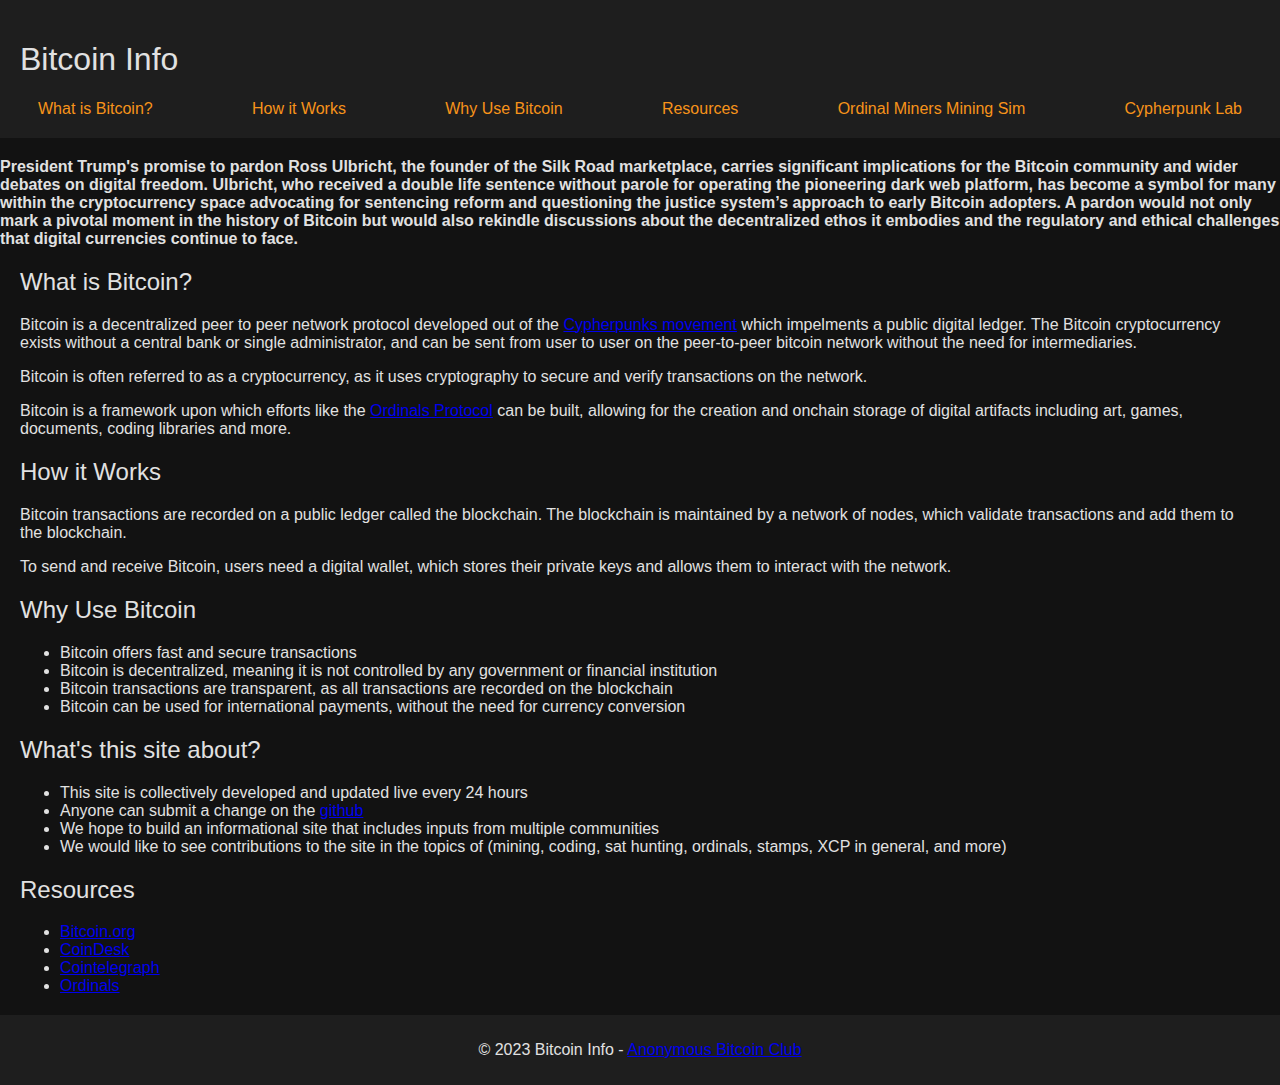
<file: index.html>
<!DOCTYPE html>
<html>
<head>
	<title>Bitcoin Info</title>
	<link rel="stylesheet" href="styles.css">
</head>
<body>
	<header>
		<h1>Bitcoin Info</h1>
		<nav>
			<ul>
				<li><a href="#what-is-bitcoin">What is Bitcoin?</a></li>
				<li><a href="#how-it-works">How it Works</a></li>
				<li><a href="#why-use-bitcoin">Why Use Bitcoin</a></li>
				<li><a href="#resources">Resources</a></li>
				<li><a href="mining-sim.html">Ordinal Miners Mining Sim</a></li>
				<li><a href="https://github.com/cypherpunklab">Cypherpunk Lab</a></li>
			</ul>
		</nav>
	</header>

	<div id="ulbricht-pardon-article">
		<p>President Trump's promise to pardon Ross Ulbricht, the founder of the Silk Road marketplace, carries significant implications for the Bitcoin community and wider debates on digital freedom. Ulbricht, who received a double life sentence without parole for operating the pioneering dark web platform, has become a symbol for many within the cryptocurrency space advocating for sentencing reform and questioning the justice system’s approach to early Bitcoin adopters. A pardon would not only mark a pivotal moment in the history of Bitcoin but would also rekindle discussions about the decentralized ethos it embodies and the regulatory and ethical challenges that digital currencies continue to face.</p>
	</div>

	<main>
		<section id="what-is-bitcoin">
			<h2>What is Bitcoin?</h2>
			<p>Bitcoin is a decentralized peer to peer network protocol developed out of the <a href="https://www.cypherpunkghosts.com/cypherpunkswritecode">Cypherpunks movement</a> which impelments a public digital ledger. The Bitcoin cryptocurrency exists without a central bank or single administrator, and can be sent from user to user on the peer-to-peer bitcoin network without the need for intermediaries.</p>
			<p>Bitcoin is often referred to as a cryptocurrency, as it uses cryptography to secure and verify transactions on the network.</p>
			<p>Bitcoin is a framework upon which efforts like the <a href="https://docs.ordinals.com/">Ordinals Protocol</a> can be built, allowing for the creation and onchain storage of digital artifacts including art, games, documents, coding libraries and more.</p>
		</section>

		<section id="how-it-works">
			<h2>How it Works</h2>
			<p>Bitcoin transactions are recorded on a public ledger called the blockchain. The blockchain is maintained by a network of nodes, which validate transactions and add them to the blockchain.</p>
			<p>To send and receive Bitcoin, users need a digital wallet, which stores their private keys and allows them to interact with the network.</p>
		</section>

		<section id="why-use-bitcoin">
			<h2>Why Use Bitcoin</h2>
			<ul>
				<li>Bitcoin offers fast and secure transactions</li>
				<li>Bitcoin is decentralized, meaning it is not controlled by any government or financial institution</li>
				<li>Bitcoin transactions are transparent, as all transactions are recorded on the blockchain</li>
				<li>Bitcoin can be used for international payments, without the need for currency conversion</li>
			</ul>
		</section>

		<section id="community-site">
			<h2>What's this site about?</h2>
			<ul>
				<li>This site is collectively developed and updated live every 24 hours</li>
				<li>Anyone can submit a change on the <a href="https://github.com/AnonymousBitcoinClub/collective-website">github</a></li>
				<li>We hope to build an informational site that includes inputs from multiple communities</li>
				<li>We would like to see contributions to the site in the topics of (mining, coding, sat hunting, ordinals, stamps, XCP in general, and more)</li>
			</ul>
		</section>

		<section id="resources">
			<h2>Resources</h2>
			<ul>
				<li><a href="https://bitcoin.org/">Bitcoin.org</a></li>
				<li><a href="https://www.coindesk.com/">CoinDesk</a></li>
				<li><a href="https://cointelegraph.com/">Cointelegraph</a></li>
				<li><a href="https://ordinals.com/">Ordinals</a></li>
			</ul>
		</section>
	</main>

	<footer>
		<p>&copy; 2023 Bitcoin Info - <a href="https://discord.gg/CTNuYsbr3K">Anonymous Bitcoin Club</a></p>
	</footer>
</body>
</html>
</file>
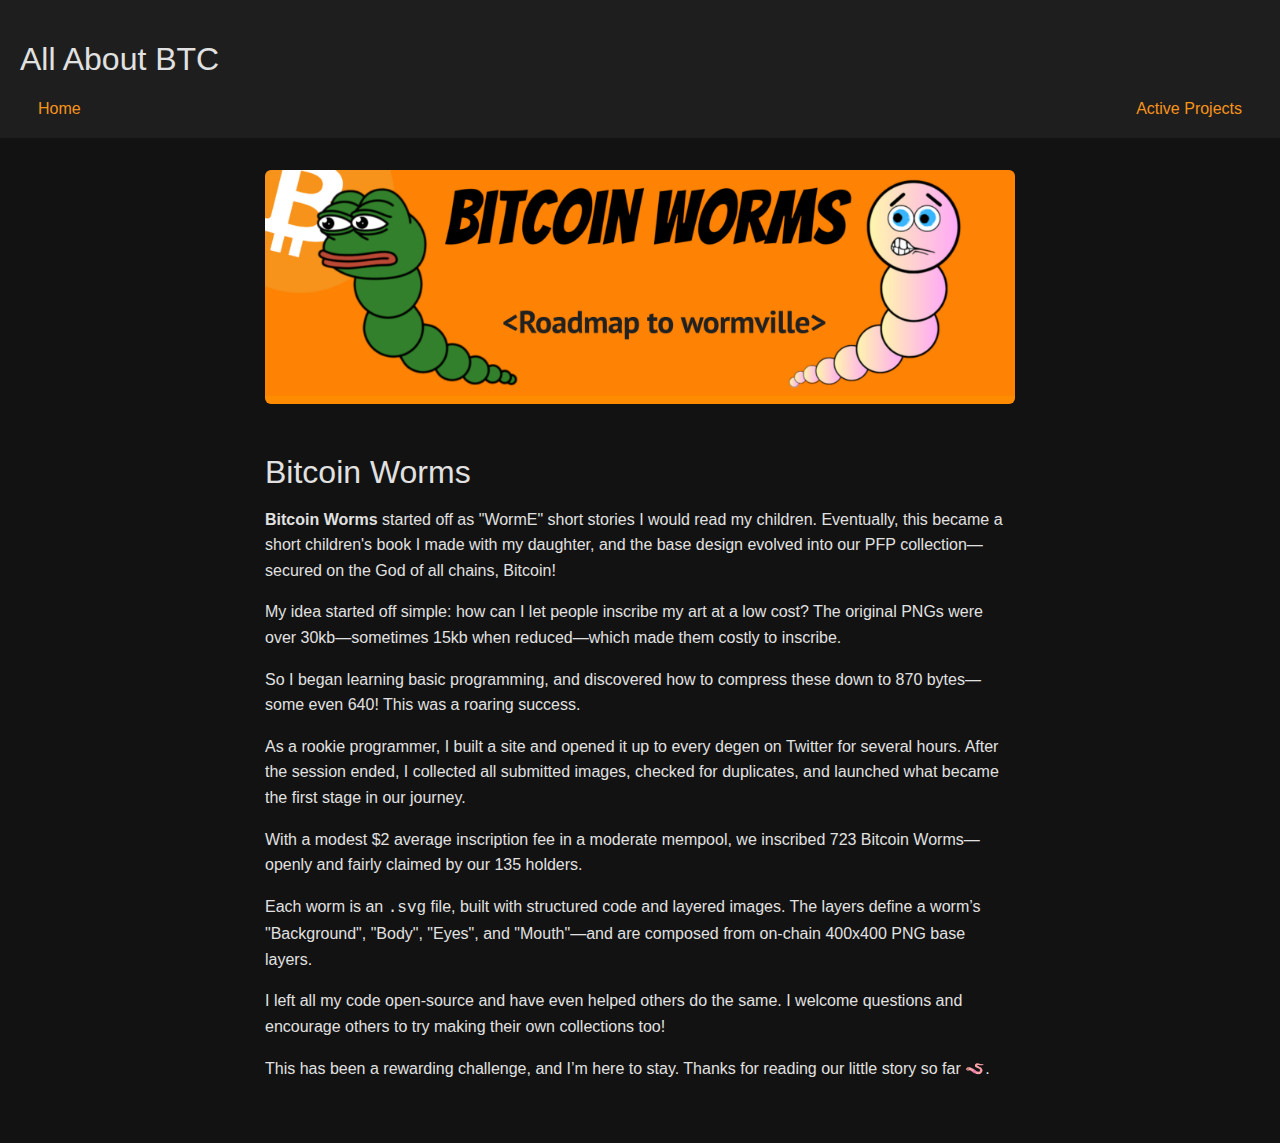
<file: projects/bitcoin-worms/index.html>
<!DOCTYPE html>
<html lang="en">
<head>
  <meta charset="UTF-8" />
  <title>Bitcoin Worms — All About BTC</title>
  <meta name="viewport" content="width=device-width, initial-scale=1" />
  <link rel="stylesheet" href="../../styles.css" />

  <style>
    .project-container {
      max-width: 750px;
      margin: 0 auto;
      padding: 2rem 1rem 3rem;
    }

    .project-container h1 {
      font-size: 2rem;
      margin-bottom: 1rem;
    }

    .project-container img {
      width: 100%;
      max-width: 750px;
      border-radius: 6px;
      margin-bottom: 1.5rem;
    }

    .project-container p {
      font-size: 1rem;
      line-height: 1.6;
      margin-bottom: 1rem;
    }

    .project-container a {
      color: #f7931a;
    }
  </style>
</head>
<body>
  <header class="site-header">
    <div class="site-header-inner">
      <h1>All About BTC</h1>
      <nav class="sticky-nav">
        <ul>
          <li><a href="../../index.html">Home</a></li>
          <li><a href="../active.html">Active Projects</a></li>
        </ul>
      </nav>
    </div>
  </header>

  <main class="project-container">
    <img src="bitcoinworms.png" alt="Bitcoin Worms banner" />

    <h1>Bitcoin Worms</h1>

    <p>
      <strong>Bitcoin Worms</strong> started off as "WormE" short stories I would read my children. Eventually, this became a short children's book I made with my daughter, and the base design evolved into our PFP collection—secured on the God of all chains, Bitcoin!
    </p>

    <p>
      My idea started off simple: how can I let people inscribe my art at a low cost? The original PNGs were over 30kb—sometimes 15kb when reduced—which made them costly to inscribe.
    </p>

    <p>
      So I began learning basic programming, and discovered how to compress these down to 870 bytes—some even 640! This was a roaring success.
    </p>

    <p>
      As a rookie programmer, I built a site and opened it up to every degen on Twitter for several hours. After the session ended, I collected all submitted images, checked for duplicates, and launched what became the first stage in our journey.
    </p>

    <p>
      With a modest $2 average inscription fee in a moderate mempool, we inscribed 723 Bitcoin Worms—openly and fairly claimed by our 135 holders.
    </p>

    <p>
      Each worm is an <code>.svg</code> file, built with structured code and layered images. The layers define a worm’s "Background", "Body", "Eyes", and "Mouth"—and are composed from on-chain 400x400 PNG base layers.
    </p>

    <p>
      I left all my code open-source and have even helped others do the same. I welcome questions and encourage others to try making their own collections too!
    </p>

    <p>
      This has been a rewarding challenge, and I’m here to stay. Thanks for reading our little story so far 🪱.
    </p>

  </main>
</body>
</html>
</file>
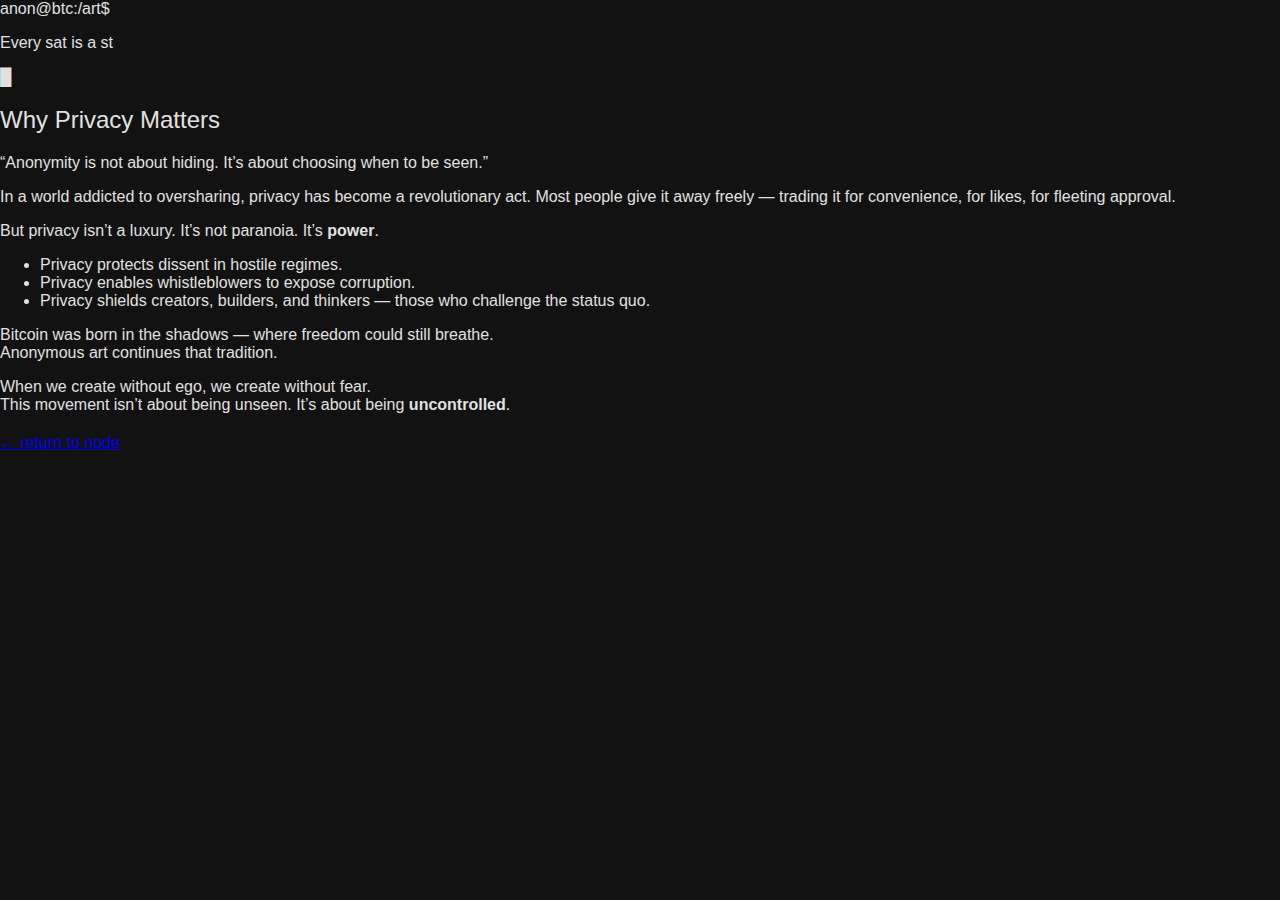
<file: anon.html>
<!DOCTYPE html>
<html lang="en">
<head>
  <meta charset="UTF-8">
  <title>Anonymous Art on Bitcoin</title>
  <link rel="stylesheet" href="styles.css">
</head>
<script>
  const text = "Every sat is a stroke of the artist's brush. We just inscribe our truths.";
  let i = 0;
  let typing = true;

  function typeWriter() {
    if (i < text.length) {
      document.getElementById("typewriter").innerHTML += text.charAt(i);
      i++;
      setTimeout(typeWriter, 40);
    } else {
      typing = false;
    }
  }

  window.onload = typeWriter;
</script>


<body class="anon-page">

 <div class="terminal-shell">
  <div class="terminal-header">
    <span class="dot red"></span>
    <span class="dot yellow"></span>
    <span class="dot green"></span>
    <span class="terminal-title">anon@btc:/art$</span>
  </div>
  <div class="terminal-body">
    <p id="typewriter"></p><span class="blinking-cursor">█</span>
  </div>
</div>
<!-- 🛡️ Privacy Section Goes Here -->
<section class="privacy-section">
  <h2>Why Privacy Matters</h2>
  <p>“Anonymity is not about hiding. It’s about choosing when to be seen.”</p>
  <p>In a world addicted to oversharing, privacy has become a revolutionary act. Most people give it away freely — trading it for convenience, for likes, for fleeting approval.</p>
  <p>But privacy isn’t a luxury. It’s not paranoia. It’s <strong>power</strong>.</p>
  <ul>
    <li>Privacy protects dissent in hostile regimes.</li>
    <li>Privacy enables whistleblowers to expose corruption.</li>
    <li>Privacy shields creators, builders, and thinkers — those who challenge the status quo.</li>
  </ul>
  <p>Bitcoin was born in the shadows — where freedom could still breathe.<br>
     Anonymous art continues that tradition.</p>
  <p>When we create without ego, we create without fear.<br>
     This movement isn’t about being unseen. It’s about being <strong>uncontrolled</strong>.</p>
</section>
<p><a href="index.html">← return to node</a></p>

</body>
</html>
</file>
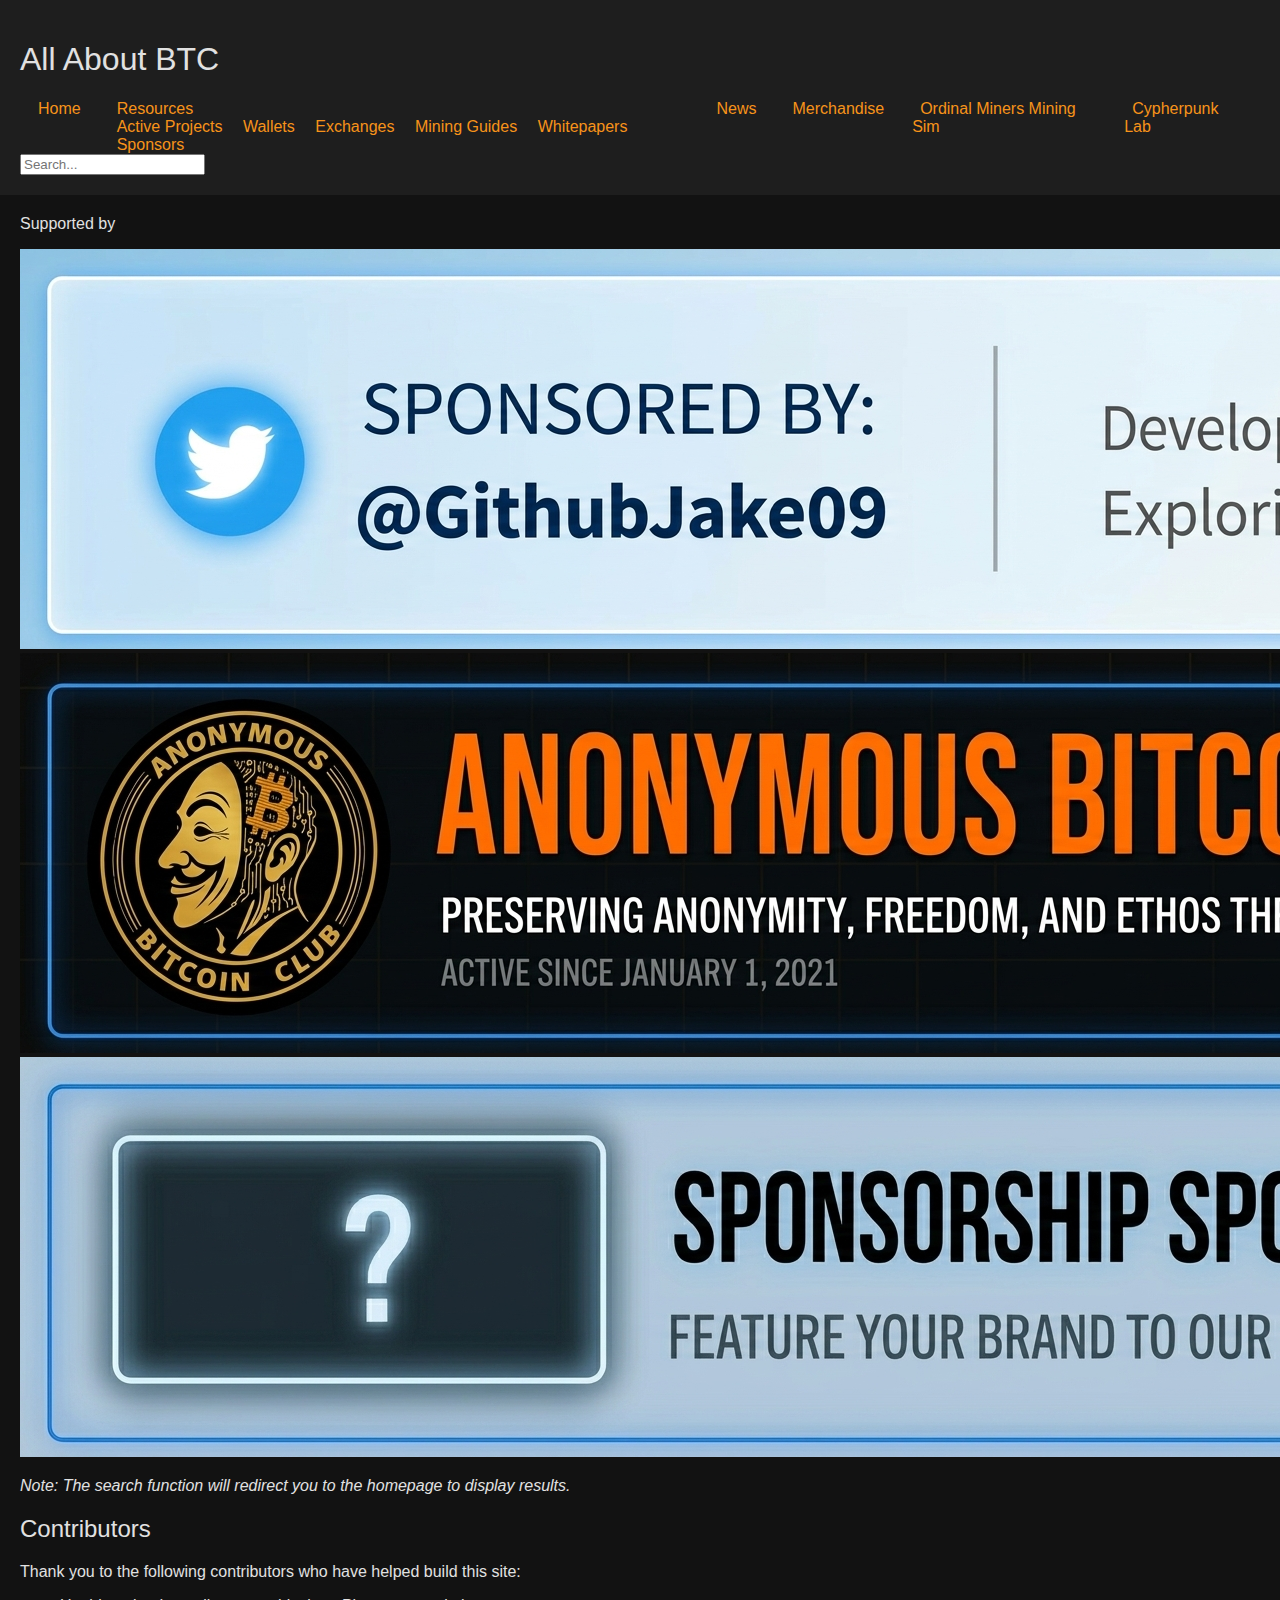
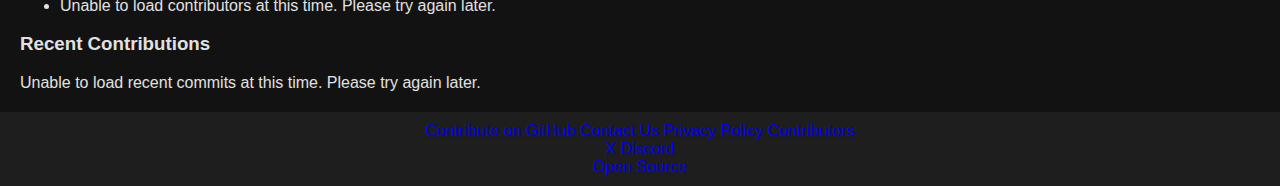
<file: contributors.html>
<!DOCTYPE html>
<html>
<head>
    <meta charset="UTF-8">
    <title>Contributors - All About BTC</title>
    <link href="https://fonts.googleapis.com/css2?family=Roboto:wght@400;700&display=swap" rel="stylesheet">
    <link rel="stylesheet" href="styles.css">
</head>
<body>
    <header>
        <h1>All About BTC</h1>
        <nav class="sticky-nav">
				    <ul>
              <li><a href="index.html">Home</a></li>
				        <li>
				            <div class="dropdown">
				                <a href="#resources" class="dropbtn">Resources</a>
				                <div class="dropdown-content">
                          <a href="projects/index.html">Active Projects</a>
				                    <a href="wallets.html">Wallets</a>
				                    <a href="exchanges.html">Exchanges</a>
				                    <a href="mining-guides.html">Mining Guides</a>
				                    <a href="whitepapers.html">Whitepapers</a>
                            <a href="sponsors.html">Sponsors</a>
				                </div>
				            </div>
				        </li>
				        <li><a href="news.html">News</a></li>
				        <li><a href="merchandise.html">Merchandise</a></li>
				        <li><a href="mining-sim.html">Ordinal Miners Mining Sim</a></li>
				        <li><a href="https://github.com/cypherpunklab">Cypherpunk Lab</a></li>
				    </ul>
				    <input type="text" id="searchBar" placeholder="Search..." onkeyup="searchSite()">
				</nav>
    </header>

    <main>
      <!-- Sponsor Banner -->
      <div class="sponsor-banner" id="sponsorBanner">
          <p class="sponsor-label">Supported by</p>
          <div class="banner-slides" id="bannerSlides"></div>
      </div>
        <div class="section">
            <section>
                <p><em>Note: The search function will redirect you to the homepage to display results.</em></p>
                <h2>Contributors</h2>
                <p>Thank you to the following contributors who have helped build this site:</p>
                <ul id="contributors-list">
                    <!-- Contributors will be populated dynamically -->
                </ul>
                <h3>Recent Contributions</h3>
                <div id="recent-commits"></div>
            </section>
        </div>
        <div class="section-divider"></div>
    </main>

    <footer>
        <div class="footer-links">
            <a href="https://github.com/AnonymousBitcoinClub/collective-website">Contribute on GitHub</a>
            <a href="mailto:contact@allaboutbtc.com">Contact Us</a>
            <a href="#privacy-policy">Privacy Policy</a>
            <a href="contributors.html">Contributors</a>
        </div>
        <div class="social-icons">
            <a href="https://x.com" target="_blank">X</a>
            <a href="https://discord.gg/CTNuYsbr3K" target="_blank">Discord</a>
        </div>
        <div class="open-source-badge">
            <a href="https://github.com/AnonymousBitcoinClub/collective-website">Open Source</a>
        </div>
    </footer>

    <script src="search.js"></script>
    <script>
        // Fetch contributors from GitHub API
        fetch('https://api.github.com/repos/AnonymousBitcoinClub/collective-website/contributors?per_page=100')
            .then(response => {
                if (!response.ok) {
                    throw new Error('Failed to fetch contributors');
                }
                return response.json();
            })
            .then(data => {
                const container = document.getElementById('contributors-list');
                if (data.length === 0) {
                    container.innerHTML = '<li>No contributors found.</li>';
                    return;
                }
                data.forEach(contributor => {
                    const li = document.createElement('li');
                    li.innerHTML = `<a href="${contributor.html_url}">${contributor.login}</a> (${contributor.contributions} contributions)`;
                    container.appendChild(li);
                });
            })
            .catch(error => {
                console.error('Error fetching contributors:', error);
                const container = document.getElementById('contributors-list');
                container.innerHTML = '<li>Unable to load contributors at this time. Please try again later.</li>';
            });

        // Fetch recent GitHub commits
        fetch('https://api.github.com/repos/AnonymousBitcoinClub/collective-website/commits')
            .then(response => {
                if (!response.ok) {
                    throw new Error('Failed to fetch commits');
                }
                return response.json();
            })
            .then(data => {
                let commits = data.slice(0, 3); // Show last 3 commits
                let container = document.getElementById('recent-commits');
                commits.forEach(commit => {
                    let p = document.createElement('p');
                    p.innerHTML = `<a href="${commit.html_url}">${commit.commit.message}</a>`;
                    container.appendChild(p);
                });
            })
            .catch(error => {
                console.error('Error fetching commits:', error);
                const container = document.getElementById('recent-commits');
                container.innerHTML = '<p>Unable to load recent commits at this time. Please try again later.</p>';
            });
    </script>
    <script>
    // Sponsor list
    const sponsors = [
        {
            name: "Bitcoin Jake",
            url: "https://x.com/GithubJake09",
            image: "sponsors/sponsor1-800x120.png",
            alt: "Bitcoin Jake"
        },
        {
            name: "Anonymous Bitcoin Club",
            url: "https://discord.gg/ugedUx7Sru",
            image: "sponsors/sponsor2-800x120.png",
            alt: "Anonymous Bitcoin Club"
        },
        {
            name: "Sponsor Us",
            url: "https://discord.gg/ugedUx7Sru",
            image: "sponsors/sponsor3-800x120.png",
            alt: "Become a Sponsor"
        }
    ];

    function renderSponsors() {
        const container = document.getElementById('bannerSlides');
        if (!container) return;

        container.innerHTML = '';

        sponsors.forEach((sponsor, index) => {
            const slide = document.createElement('div');
            slide.className = 'banner-slide';
            if (index === 0) slide.classList.add('active');

            slide.innerHTML = `
                <a href="${sponsor.url}" target="_blank" rel="noopener noreferrer">
                    <img src="${sponsor.image}" alt="${sponsor.alt}" loading="lazy">
                </a>
            `;
            container.appendChild(slide);
        });
    }

    function rotateSponsors() {
        const slides = document.querySelectorAll('.banner-slide');
        if (slides.length === 0) return;

        let current = 0;
        setInterval(() => {
            slides[current].classList.remove('active');
            current = (current + 1) % slides.length;
            slides[current].classList.add('active');
        }, 6000);
    }

    // Initialize
    document.addEventListener('DOMContentLoaded', () => {
        renderSponsors();
        rotateSponsors();
    });
    </script>
</body>
</html>
</file>
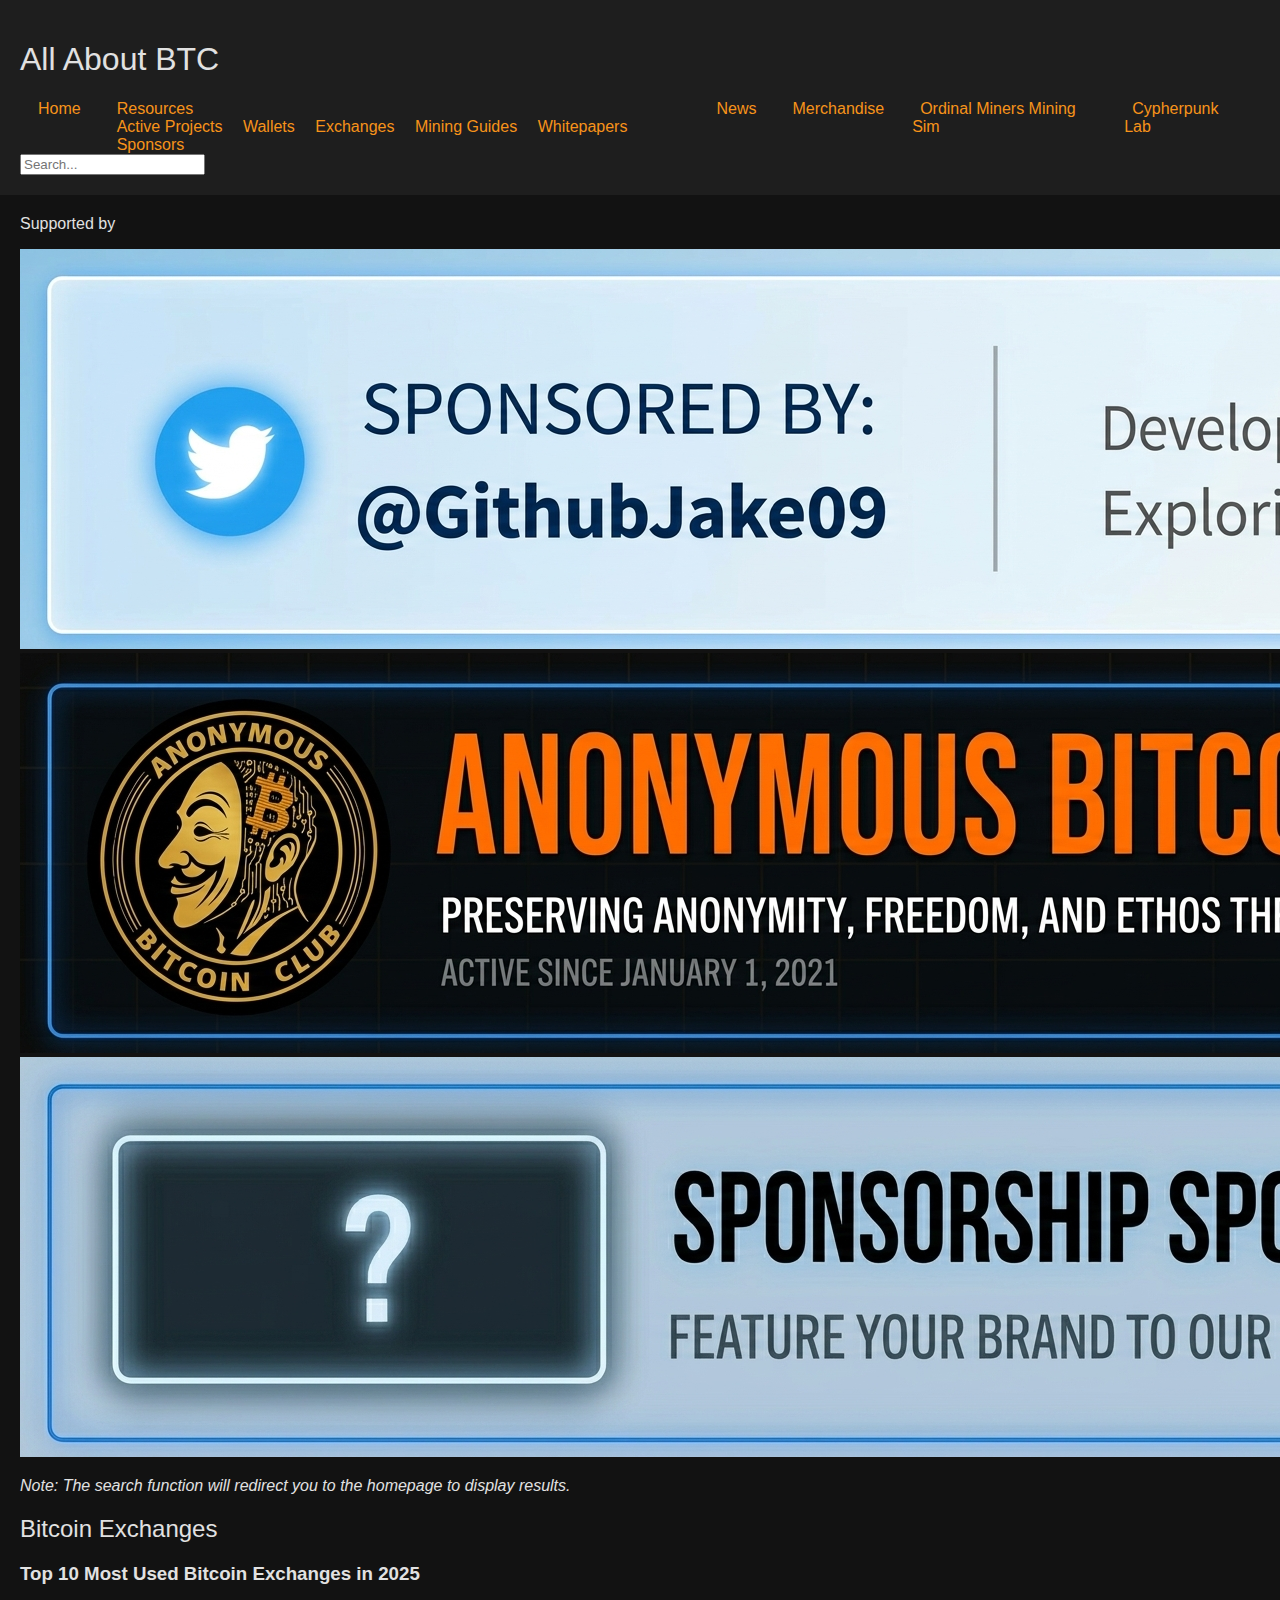
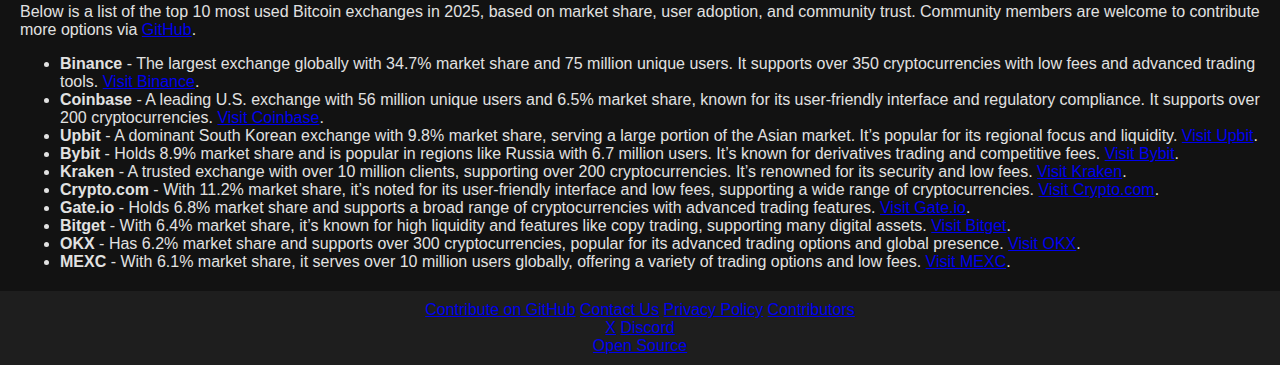
<file: exchanges.html>
<!DOCTYPE html>
<html>
<head>
    <meta charset="UTF-8">
    <title>Exchanges - All About BTC</title>
    <link href="https://fonts.googleapis.com/css2?family=Roboto:wght@400;700&display=swap" rel="stylesheet">
    <link rel="stylesheet" href="styles.css">
</head>
<body>
    <header>
        <h1>All About BTC</h1>
        <nav class="sticky-nav">
				    <ul>
              <li><a href="index.html">Home</a></li>
				        <li>
				            <div class="dropdown">
				                <a href="#resources" class="dropbtn">Resources</a>
				                <div class="dropdown-content">
                          <a href="projects/index.html">Active Projects</a>
				                    <a href="wallets.html">Wallets</a>
				                    <a href="exchanges.html">Exchanges</a>
				                    <a href="mining-guides.html">Mining Guides</a>
				                    <a href="whitepapers.html">Whitepapers</a>
                            <a href="sponsors.html">Sponsors</a>
				                </div>
				            </div>
				        </li>
				        <li><a href="news.html">News</a></li>
				        <li><a href="merchandise.html">Merchandise</a></li>
				        <li><a href="mining-sim.html">Ordinal Miners Mining Sim</a></li>
				        <li><a href="https://github.com/cypherpunklab">Cypherpunk Lab</a></li>
				    </ul>
				    <input type="text" id="searchBar" placeholder="Search..." onkeyup="searchSite()">
				</nav>
    </header>

    <main>
      <!-- Sponsor Banner -->
      <div class="sponsor-banner" id="sponsorBanner">
          <p class="sponsor-label">Supported by</p>
          <div class="banner-slides" id="bannerSlides"></div>
      </div>
        <div class="section">
            <section>
                <p><em>Note: The search function will redirect you to the homepage to display results.</em></p>
                <h2>Bitcoin Exchanges</h2>
                <h3>Top 10 Most Used Bitcoin Exchanges in 2025</h3>
                <p>Below is a list of the top 10 most used Bitcoin exchanges in 2025, based on market share, user adoption, and community trust. Community members are welcome to contribute more options via <a href="https://github.com/AnonymousBitcoinClub/collective-website">GitHub</a>.</p>
                <ul>
                    <li><strong>Binance</strong> - The largest exchange globally with 34.7% market share and 75 million unique users. It supports over 350 cryptocurrencies with low fees and advanced trading tools. <a href="https://www.binance.com">Visit Binance</a>.</li>
                    <li><strong>Coinbase</strong> - A leading U.S. exchange with 56 million unique users and 6.5% market share, known for its user-friendly interface and regulatory compliance. It supports over 200 cryptocurrencies. <a href="https://www.coinbase.com">Visit Coinbase</a>.</li>
                    <li><strong>Upbit</strong> - A dominant South Korean exchange with 9.8% market share, serving a large portion of the Asian market. It’s popular for its regional focus and liquidity. <a href="https://upbit.com">Visit Upbit</a>.</li>
                    <li><strong>Bybit</strong> - Holds 8.9% market share and is popular in regions like Russia with 6.7 million users. It’s known for derivatives trading and competitive fees. <a href="https://www.bybit.com">Visit Bybit</a>.</li>
                    <li><strong>Kraken</strong> - A trusted exchange with over 10 million clients, supporting over 200 cryptocurrencies. It’s renowned for its security and low fees. <a href="https://www.kraken.com">Visit Kraken</a>.</li>
                    <li><strong>Crypto.com</strong> - With 11.2% market share, it’s noted for its user-friendly interface and low fees, supporting a wide range of cryptocurrencies. <a href="https://crypto.com">Visit Crypto.com</a>.</li>
                    <li><strong>Gate.io</strong> - Holds 6.8% market share and supports a broad range of cryptocurrencies with advanced trading features. <a href="https://www.gate.io">Visit Gate.io</a>.</li>
                    <li><strong>Bitget</strong> - With 6.4% market share, it’s known for high liquidity and features like copy trading, supporting many digital assets. <a href="https://www.bitget.com">Visit Bitget</a>.</li>
                    <li><strong>OKX</strong> - Has 6.2% market share and supports over 300 cryptocurrencies, popular for its advanced trading options and global presence. <a href="https://www.okx.com">Visit OKX</a>.</li>
                    <li><strong>MEXC</strong> - With 6.1% market share, it serves over 10 million users globally, offering a variety of trading options and low fees. <a href="https://www.mexc.com">Visit MEXC</a>.</li>
                </ul>
            </section>
        </div>
        <div class="section-divider"></div>
    </main>

    <footer>
        <div class="footer-links">
            <a href="https://github.com/AnonymousBitcoinClub/collective-website">Contribute on GitHub</a>
            <a href="mailto:contact@allaboutbtc.com">Contact Us</a>
            <a href="#privacy-policy">Privacy Policy</a>
            <a href="contributors.html">Contributors</a>
        </div>
        <div class="social-icons">
            <a href="https://x.com" target="_blank">X</a>
            <a href="https://discord.gg/CTNuYsbr3K" target="_blank">Discord</a>
        </div>
        <div class="open-source-badge">
            <a href="https://github.com/AnonymousBitcoinClub/collective-website">Open Source</a>
        </div>
    </footer>

    <script src="search.js"></script>
    <script>
    // Easy to edit sponsor list
    const sponsors = [
        {
            name: "Bitcoin Jake",
            url: "https://x.com/GithubJake09",
            image: "sponsors/sponsor1-800x120.png",   // put images in a /sponsors/ folder
            alt: "Sponsor 1"
        },
        {
            name: "Anonymous Bitcoin Club",
            url: "https://discord.gg/ugedUx7Sru",
            image: "sponsors/sponsor2-800x120.png",
            alt: "Sponsor 2"
        },
        {
            name: "Sponsor Us",
            url: "https://discord.gg/ugedUx7Sru",
            image: "sponsors/sponsor3-800x120.png",
            alt: "Sponsor 3"
        }
    ];

    function renderSponsors() {
        const container = document.getElementById('bannerSlides');
        container.innerHTML = '';

        sponsors.forEach((sponsor, index) => {
            const slide = document.createElement('div');
            slide.className = 'banner-slide';
            if (index === 0) slide.classList.add('active');

            slide.innerHTML = `
                <a href="${sponsor.url}" target="_blank" rel="noopener noreferrer">
                    <img src="${sponsor.image}" alt="${sponsor.alt}">
                </a>
            `;
            container.appendChild(slide);
        });
    }

    function rotateSponsors() {
        const slides = document.querySelectorAll('.banner-slide');
        let current = 0;

        setInterval(() => {
            slides[current].classList.remove('active');
            current = (current + 1) % slides.length;
            slides[current].classList.add('active');
        }, 6000); // 6 seconds per sponsor
    }

    // Initialize when page loads
    document.addEventListener('DOMContentLoaded', () => {
        renderSponsors();
        rotateSponsors();
    });
    </script>
</body>
</html>
</file>
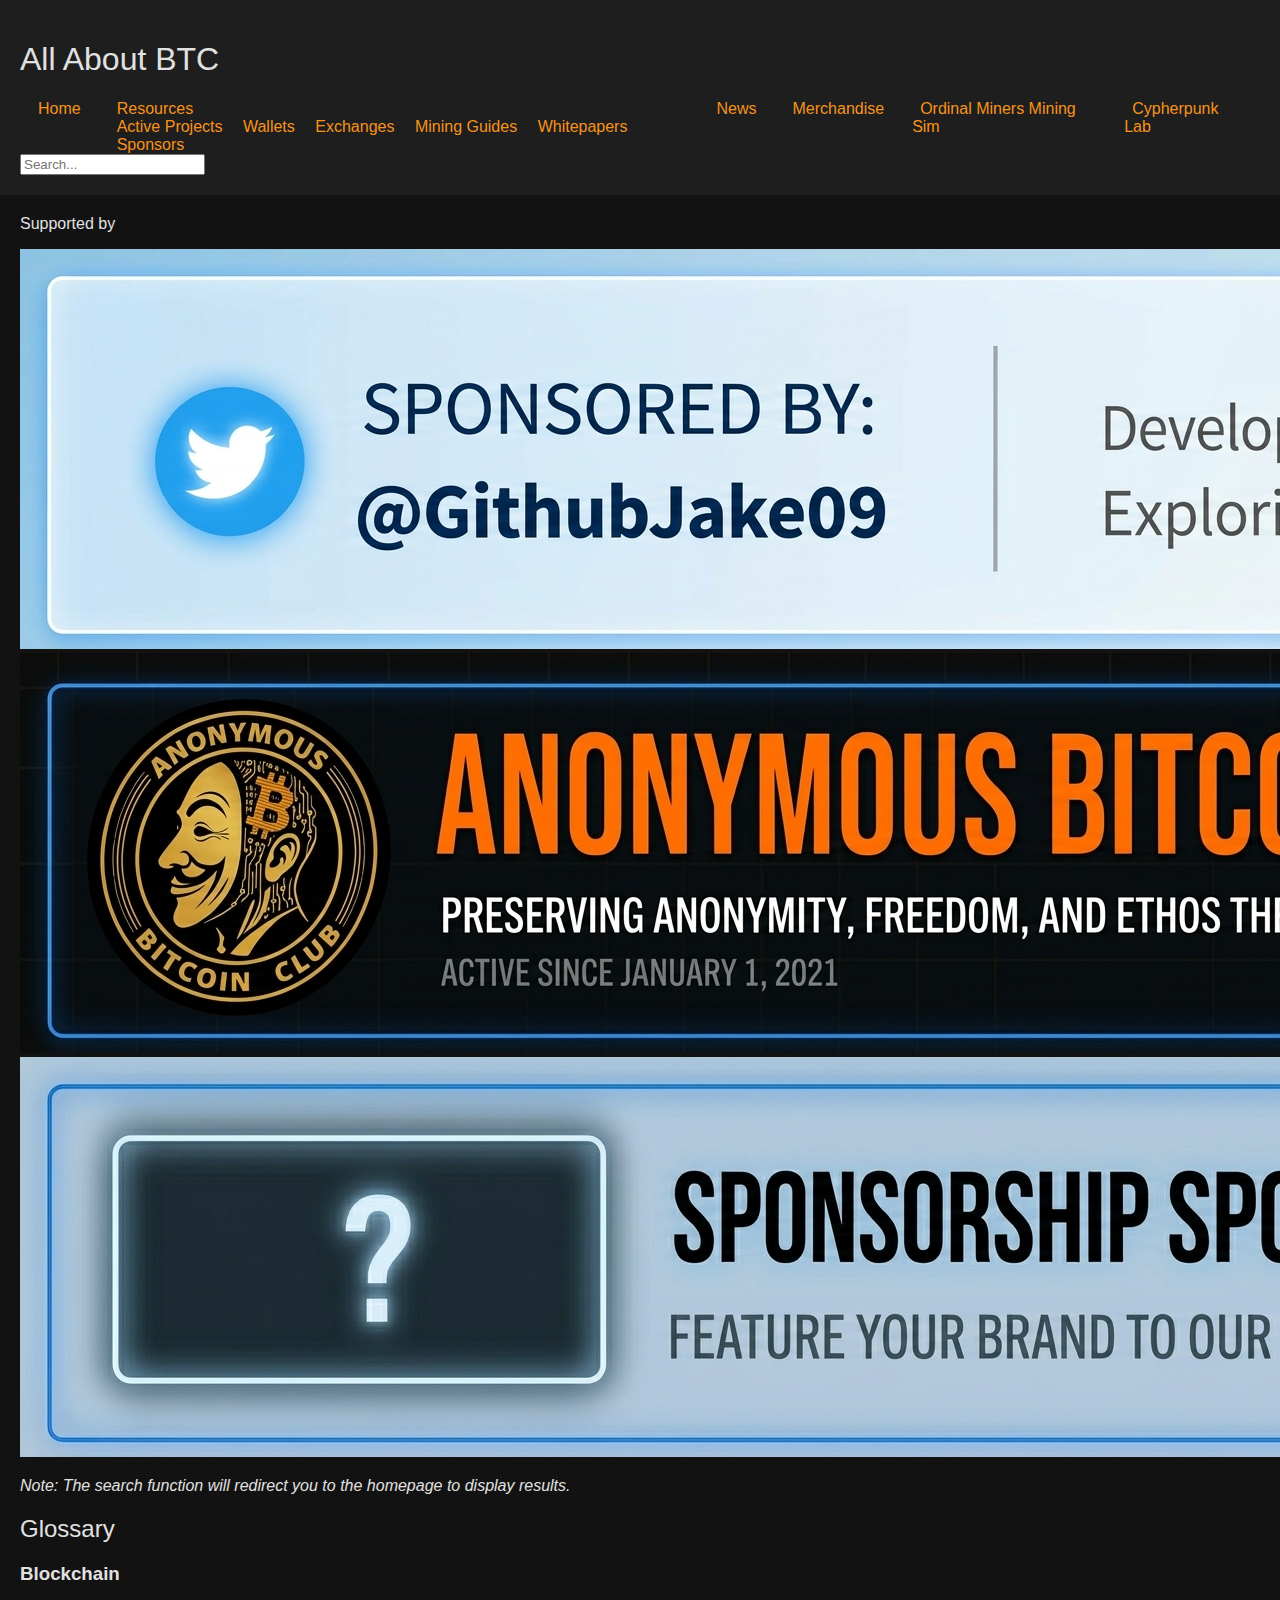
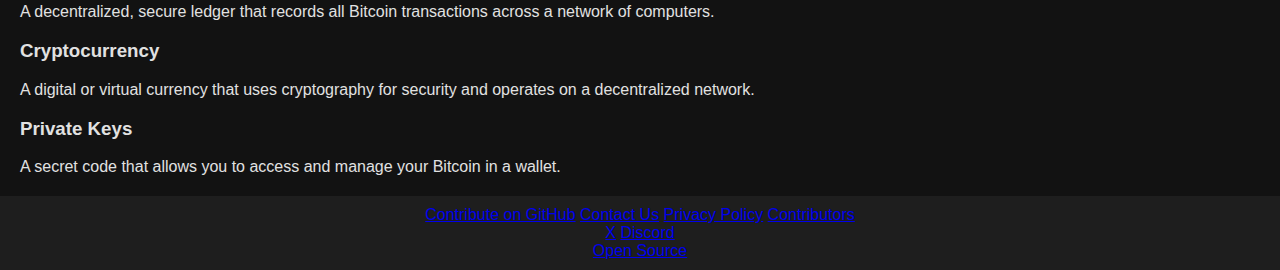
<file: glossery.html>
<!DOCTYPE html>
<html>
<head>
    <meta charset="UTF-8">
    <title>Glossary - All About BTC</title>
    <link href="https://fonts.googleapis.com/css2?family=Roboto:wght@400;700&display=swap" rel="stylesheet">
    <link rel="stylesheet" href="styles.css">
</head>
<body>
    <header>
        <h1>All About BTC</h1>
        <nav class="sticky-nav">
				    <ul>
              <li><a href="index.html">Home</a></li>
				        <li>
				            <div class="dropdown">
				                <a href="#resources" class="dropbtn">Resources</a>
				                <div class="dropdown-content">
                          <a href="projects/index.html">Active Projects</a>
				                    <a href="wallets.html">Wallets</a>
				                    <a href="exchanges.html">Exchanges</a>
				                    <a href="mining-guides.html">Mining Guides</a>
				                    <a href="whitepapers.html">Whitepapers</a>
                            <a href="sponsors.html">Sponsors</a>
				                </div>
				            </div>
				        </li>
				        <li><a href="news.html">News</a></li>
				        <li><a href="merchandise.html">Merchandise</a></li>
				        <li><a href="mining-sim.html">Ordinal Miners Mining Sim</a></li>
				        <li><a href="https://github.com/cypherpunklab">Cypherpunk Lab</a></li>
				    </ul>
				    <input type="text" id="searchBar" placeholder="Search..." onkeyup="searchSite()">
				</nav>
    </header>

    <main>
      <!-- Sponsor Banner -->
      <div class="sponsor-banner" id="sponsorBanner">
          <p class="sponsor-label">Supported by</p>
          <div class="banner-slides" id="bannerSlides"></div>
      </div>
        <div class="section">
            <section>
                <p><em>Note: The search function will redirect you to the homepage to display results.</em></p>
                <h2>Glossary</h2>
                <h3 id="blockchain">Blockchain</h3>
                <p>A decentralized, secure ledger that records all Bitcoin transactions across a network of computers.</p>
                <h3 id="cryptocurrency">Cryptocurrency</h3>
                <p>A digital or virtual currency that uses cryptography for security and operates on a decentralized network.</p>
                <h3 id="private-keys">Private Keys</h3>
                <p>A secret code that allows you to access and manage your Bitcoin in a wallet.</p>
            </section>
        </div>
        <div class="section-divider"></div>
    </main>

    <footer>
        <div class="footer-links">
            <a href="https://github.com/AnonymousBitcoinClub/collective-website">Contribute on GitHub</a>
            <a href="mailto:contact@allaboutbtc.com">Contact Us</a>
            <a href="#privacy-policy">Privacy Policy</a>
            <a href="contributors.html">Contributors</a>
        </div>
        <div class="social-icons">
            <a href="https://x.com" target="_blank">X</a>
            <a href="https://discord.gg/CTNuYsbr3K" target="_blank">Discord</a>
        </div>
        <div class="open-source-badge">
            <a href="https://github.com/AnonymousBitcoinClub/collective-website">Open Source</a>
        </div>
    </footer>

    <script src="search.js"></script>
    <script>
    // Easy to edit sponsor list
    const sponsors = [
        {
            name: "Bitcoin Jake",
            url: "https://x.com/GithubJake09",
            image: "sponsors/sponsor1-800x120.png",   // put images in a /sponsors/ folder
            alt: "Sponsor 1"
        },
        {
            name: "Anonymous Bitcoin Club",
            url: "https://discord.gg/ugedUx7Sru",
            image: "sponsors/sponsor2-800x120.png",
            alt: "Sponsor 2"
        },
        {
            name: "Sponsor Us",
            url: "https://discord.gg/ugedUx7Sru",
            image: "sponsors/sponsor3-800x120.png",
            alt: "Sponsor 3"
        }
    ];

    function renderSponsors() {
        const container = document.getElementById('bannerSlides');
        container.innerHTML = '';

        sponsors.forEach((sponsor, index) => {
            const slide = document.createElement('div');
            slide.className = 'banner-slide';
            if (index === 0) slide.classList.add('active');

            slide.innerHTML = `
                <a href="${sponsor.url}" target="_blank" rel="noopener noreferrer">
                    <img src="${sponsor.image}" alt="${sponsor.alt}">
                </a>
            `;
            container.appendChild(slide);
        });
    }

    function rotateSponsors() {
        const slides = document.querySelectorAll('.banner-slide');
        let current = 0;

        setInterval(() => {
            slides[current].classList.remove('active');
            current = (current + 1) % slides.length;
            slides[current].classList.add('active');
        }, 6000); // 6 seconds per sponsor
    }

    // Initialize when page loads
    document.addEventListener('DOMContentLoaded', () => {
        renderSponsors();
        rotateSponsors();
    });
    </script>
</body>
</html>
</file>
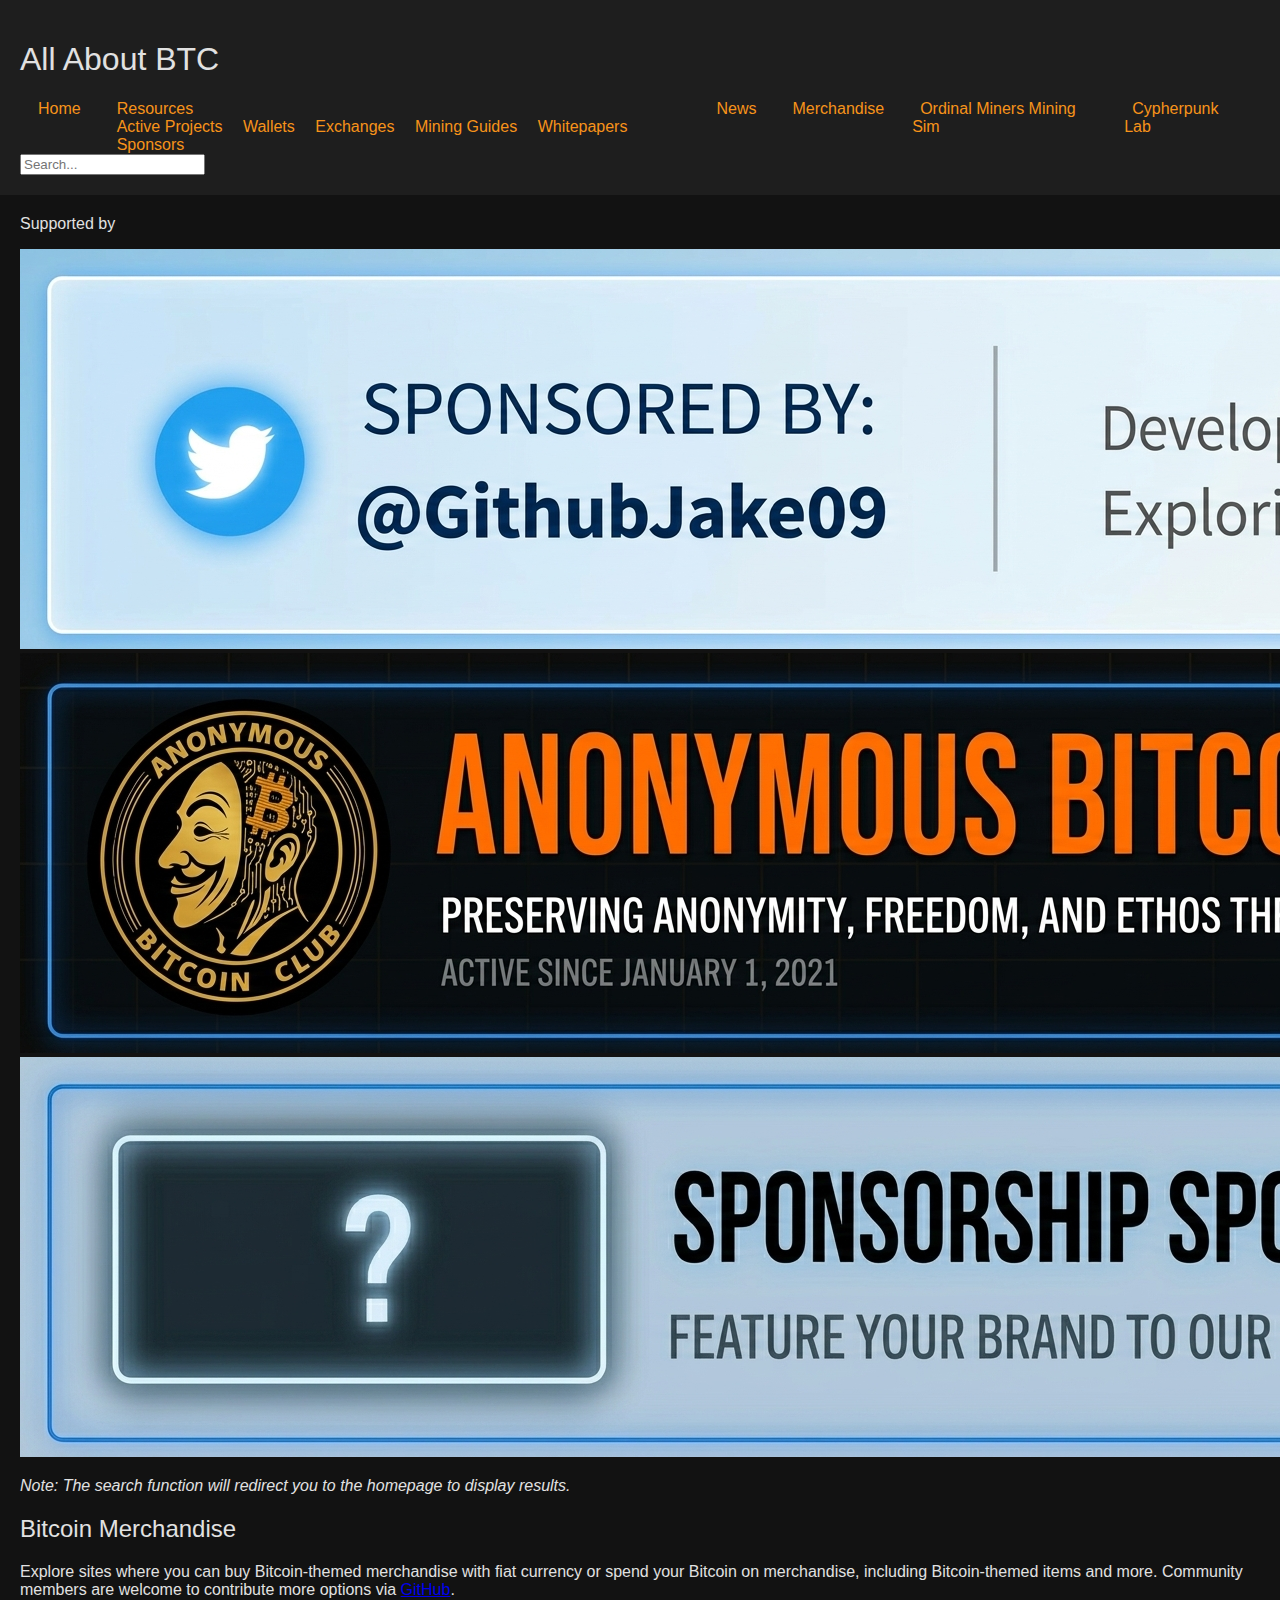
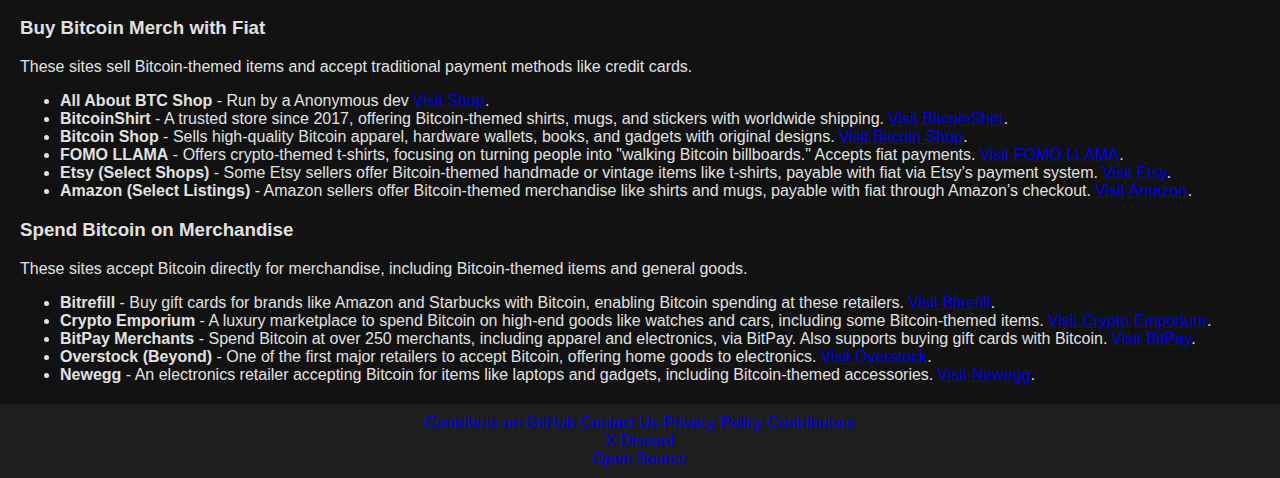
<file: merchandise.html>
<!DOCTYPE html>
<html>
<head>
    <meta charset="UTF-8">
    <title>Bitcoin Merchandise - All About BTC</title>
    <link href="https://fonts.googleapis.com/css2?family=Roboto:wght@400;700&display=swap" rel="stylesheet">
    <link rel="stylesheet" href="styles.css">
</head>
<body>
    <header>
        <h1>All About BTC</h1>
        <nav class="sticky-nav">
				    <ul>
              <li><a href="index.html">Home</a></li>
				        <li>
				            <div class="dropdown">
				                <a href="#resources" class="dropbtn">Resources</a>
				                <div class="dropdown-content">
                          <a href="projects/index.html">Active Projects</a>
				                    <a href="wallets.html">Wallets</a>
				                    <a href="exchanges.html">Exchanges</a>
				                    <a href="mining-guides.html">Mining Guides</a>
				                    <a href="whitepapers.html">Whitepapers</a>
                            <a href="sponsors.html">Sponsors</a>
				                </div>
				            </div>
				        </li>
				        <li><a href="news.html">News</a></li>
				        <li><a href="merchandise.html">Merchandise</a></li>
				        <li><a href="mining-sim.html">Ordinal Miners Mining Sim</a></li>
				        <li><a href="https://github.com/cypherpunklab">Cypherpunk Lab</a></li>
				    </ul>
				    <input type="text" id="searchBar" placeholder="Search..." onkeyup="searchSite()">
				</nav>
    </header>

    <main>
      <!-- Sponsor Banner -->
      <div class="sponsor-banner" id="sponsorBanner">
          <p class="sponsor-label">Supported by</p>
          <div class="banner-slides" id="bannerSlides"></div>
      </div>
        <div class="section">
            <section>
                <p><em>Note: The search function will redirect you to the homepage to display results.</em></p>
                <h2>Bitcoin Merchandise</h2>
                <p>Explore sites where you can buy Bitcoin-themed merchandise with fiat currency or spend your Bitcoin on merchandise, including Bitcoin-themed items and more. Community members are welcome to contribute more options via <a href="https://github.com/AnonymousBitcoinClub/collective-website">GitHub</a>.</p>
                <div class="columns">
                    <div class="column">
                        <h3>Buy Bitcoin Merch with Fiat</h3>
                        <p>These sites sell Bitcoin-themed items and accept traditional payment methods like credit cards.</p>
                        <ul>
                            <li><strong>All About BTC Shop</strong> - Run by a Anonymous dev <a href="https://all-about-btc.creator-spring.com/">Visit Shop</a>.</li>
                            <li><strong>BitcoinShirt</strong> - A trusted store since 2017, offering Bitcoin-themed shirts, mugs, and stickers with worldwide shipping. <a href="https://bitcoinshirt.com">Visit BitcoinShirt</a>.</li>
                            <li><strong>Bitcoin Shop</strong> - Sells high-quality Bitcoin apparel, hardware wallets, books, and gadgets with original designs. <a href="https://bitcoin-shop.net">Visit Bitcoin Shop</a>.</li>
                            <li><strong>FOMO LLAMA</strong> - Offers crypto-themed t-shirts, focusing on turning people into "walking Bitcoin billboards." Accepts fiat payments. <a href="https://bitcoin.com.au">Visit FOMO LLAMA</a>.</li>
                            <li><strong>Etsy (Select Shops)</strong> - Some Etsy sellers offer Bitcoin-themed handmade or vintage items like t-shirts, payable with fiat via Etsy’s payment system. <a href="https://www.etsy.com">Visit Etsy</a>.</li>
                            <li><strong>Amazon (Select Listings)</strong> - Amazon sellers offer Bitcoin-themed merchandise like shirts and mugs, payable with fiat through Amazon’s checkout. <a href="https://www.amazon.com">Visit Amazon</a>.</li>
                        </ul>
                    </div>
                    <div class="column">
                        <h3>Spend Bitcoin on Merchandise</h3>
                        <p>These sites accept Bitcoin directly for merchandise, including Bitcoin-themed items and general goods.</p>
                        <ul>
                            <li><strong>Bitrefill</strong> - Buy gift cards for brands like Amazon and Starbucks with Bitcoin, enabling Bitcoin spending at these retailers. <a href="https://www.bitrefill.com">Visit Bitrefill</a>.</li>
                            <li><strong>Crypto Emporium</strong> - A luxury marketplace to spend Bitcoin on high-end goods like watches and cars, including some Bitcoin-themed items. <a href="https://cryptoemporium.com">Visit Crypto Emporium</a>.</li>
                            <li><strong>BitPay Merchants</strong> - Spend Bitcoin at over 250 merchants, including apparel and electronics, via BitPay. Also supports buying gift cards with Bitcoin. <a href="https://www.bitpay.com">Visit BitPay</a>.</li>
                            <li><strong>Overstock (Beyond)</strong> - One of the first major retailers to accept Bitcoin, offering home goods to electronics. <a href="https://www.overstock.com">Visit Overstock</a>.</li>
                            <li><strong>Newegg</strong> - An electronics retailer accepting Bitcoin for items like laptops and gadgets, including Bitcoin-themed accessories. <a href="https://www.newegg.com">Visit Newegg</a>.</li>
                        </ul>
                    </div>
                </div>
            </section>
        </div>
        <div class="section-divider"></div>
    </main>

    <footer>
        <div class="footer-links">
            <a href="https://github.com/AnonymousBitcoinClub/collective-website">Contribute on GitHub</a>
            <a href="mailto:contact@allaboutbtc.com">Contact Us</a>
            <a href="#privacy-policy">Privacy Policy</a>
            <a href="contributors.html">Contributors</a>
        </div>
        <div class="social-icons">
            <a href="https://x.com" target="_blank">X</a>
            <a href="https://discord.gg/CTNuYsbr3K" target="_blank">Discord</a>
        </div>
        <div class="open-source-badge">
            <a href="https://github.com/AnonymousBitcoinClub/collective-website">Open Source</a>
        </div>
    </footer>

    <script src="search.js"></script>
    <script>
    // Easy to edit sponsor list
    const sponsors = [
        {
            name: "Bitcoin Jake",
            url: "https://x.com/GithubJake09",
            image: "sponsors/sponsor1-800x120.png",   // put images in a /sponsors/ folder
            alt: "Sponsor 1"
        },
        {
            name: "Anonymous Bitcoin Club",
            url: "https://discord.gg/ugedUx7Sru",
            image: "sponsors/sponsor2-800x120.png",
            alt: "Sponsor 2"
        },
        {
            name: "Sponsor Us",
            url: "https://discord.gg/ugedUx7Sru",
            image: "sponsors/sponsor3-800x120.png",
            alt: "Sponsor 3"
        }
    ];

    function renderSponsors() {
        const container = document.getElementById('bannerSlides');
        container.innerHTML = '';

        sponsors.forEach((sponsor, index) => {
            const slide = document.createElement('div');
            slide.className = 'banner-slide';
            if (index === 0) slide.classList.add('active');

            slide.innerHTML = `
                <a href="${sponsor.url}" target="_blank" rel="noopener noreferrer">
                    <img src="${sponsor.image}" alt="${sponsor.alt}">
                </a>
            `;
            container.appendChild(slide);
        });
    }

    function rotateSponsors() {
        const slides = document.querySelectorAll('.banner-slide');
        let current = 0;

        setInterval(() => {
            slides[current].classList.remove('active');
            current = (current + 1) % slides.length;
            slides[current].classList.add('active');
        }, 6000); // 6 seconds per sponsor
    }

    // Initialize when page loads
    document.addEventListener('DOMContentLoaded', () => {
        renderSponsors();
        rotateSponsors();
    });
    </script>
</body>
</html>
</file>
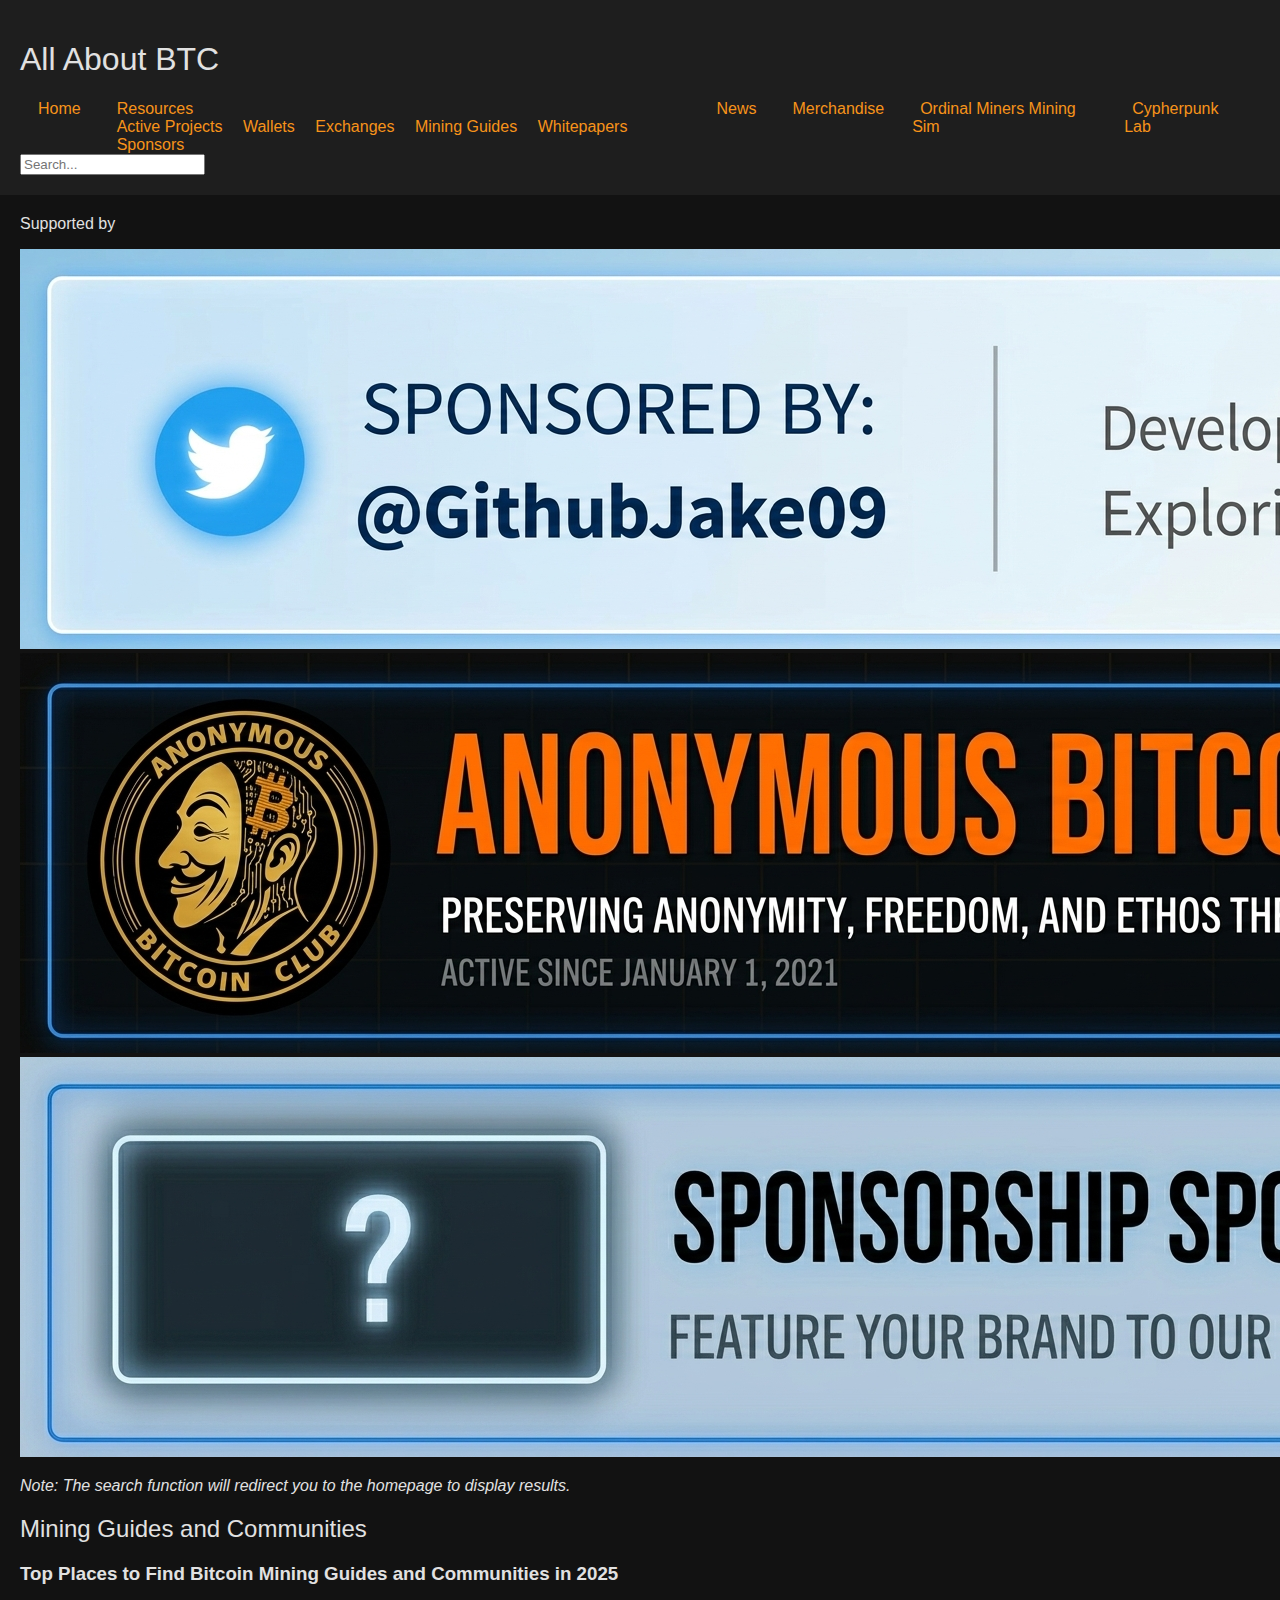
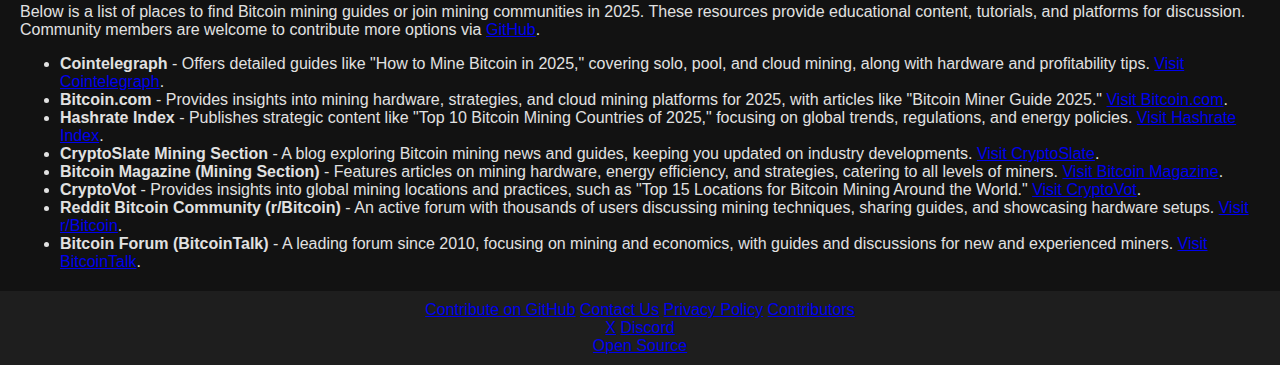
<file: mining-guides.html>
<!DOCTYPE html>
<html>
<head>
    <meta charset="UTF-8">
    <title>Mining Guides - All About BTC</title>
    <link href="https://fonts.googleapis.com/css2?family=Roboto:wght@400;700&display=swap" rel="stylesheet">
    <link rel="stylesheet" href="styles.css">
</head>
<body>
    <header>
        <h1>All About BTC</h1>
        <nav class="sticky-nav">
				    <ul>
              <li><a href="index.html">Home</a></li>
				        <li>
				            <div class="dropdown">
				                <a href="#resources" class="dropbtn">Resources</a>
				                <div class="dropdown-content">
                          <a href="projects/index.html">Active Projects</a>
				                    <a href="wallets.html">Wallets</a>
				                    <a href="exchanges.html">Exchanges</a>
				                    <a href="mining-guides.html">Mining Guides</a>
				                    <a href="whitepapers.html">Whitepapers</a>
                            <a href="sponsors.html">Sponsors</a>
				                </div>
				            </div>
				        </li>
				        <li><a href="news.html">News</a></li>
				        <li><a href="merchandise.html">Merchandise</a></li>
				        <li><a href="mining-sim.html">Ordinal Miners Mining Sim</a></li>
				        <li><a href="https://github.com/cypherpunklab">Cypherpunk Lab</a></li>
				    </ul>
				    <input type="text" id="searchBar" placeholder="Search..." onkeyup="searchSite()">
				</nav>
    </header>

    <main>
      <!-- Sponsor Banner -->
      <div class="sponsor-banner" id="sponsorBanner">
          <p class="sponsor-label">Supported by</p>
          <div class="banner-slides" id="bannerSlides"></div>
      </div>
        <div class="section">
            <section>
                <p><em>Note: The search function will redirect you to the homepage to display results.</em></p>
                <h2>Mining Guides and Communities</h2>
                <h3>Top Places to Find Bitcoin Mining Guides and Communities in 2025</h3>
                <p>Below is a list of places to find Bitcoin mining guides or join mining communities in 2025. These resources provide educational content, tutorials, and platforms for discussion. Community members are welcome to contribute more options via <a href="https://github.com/AnonymousBitcoinClub/collective-website">GitHub</a>.</p>
                <ul>
                    <li><strong>Cointelegraph</strong> - Offers detailed guides like "How to Mine Bitcoin in 2025," covering solo, pool, and cloud mining, along with hardware and profitability tips. <a href="https://cointelegraph.com">Visit Cointelegraph</a>.</li>
                    <li><strong>Bitcoin.com</strong> - Provides insights into mining hardware, strategies, and cloud mining platforms for 2025, with articles like "Bitcoin Miner Guide 2025." <a href="https://www.bitcoin.com">Visit Bitcoin.com</a>.</li>
                    <li><strong>Hashrate Index</strong> - Publishes strategic content like "Top 10 Bitcoin Mining Countries of 2025," focusing on global trends, regulations, and energy policies. <a href="https://hashrateindex.com">Visit Hashrate Index</a>.</li>
                    <li><strong>CryptoSlate Mining Section</strong> - A blog exploring Bitcoin mining news and guides, keeping you updated on industry developments. <a href="https://cryptoslate.com/mining/">Visit CryptoSlate</a>.</li>
                    <li><strong>Bitcoin Magazine (Mining Section)</strong> - Features articles on mining hardware, energy efficiency, and strategies, catering to all levels of miners. <a href="https://bitcoinmagazine.com">Visit Bitcoin Magazine</a>.</li>
                    <li><strong>CryptoVot</strong> - Provides insights into global mining locations and practices, such as "Top 15 Locations for Bitcoin Mining Around the World." <a href="https://cryptovot.com">Visit CryptoVot</a>.</li>
                    <li><strong>Reddit Bitcoin Community (r/Bitcoin)</strong> - An active forum with thousands of users discussing mining techniques, sharing guides, and showcasing hardware setups. <a href="https://www.reddit.com/r/Bitcoin/">Visit r/Bitcoin</a>.</li>
                    <li><strong>Bitcoin Forum (BitcoinTalk)</strong> - A leading forum since 2010, focusing on mining and economics, with guides and discussions for new and experienced miners. <a href="https://bitcointalk.org">Visit BitcoinTalk</a>.</li>
                </ul>
            </section>
        </div>
        <div class="section-divider"></div>
    </main>

    <footer>
        <div class="footer-links">
            <a href="https://github.com/AnonymousBitcoinClub/collective-website">Contribute on GitHub</a>
            <a href="mailto:contact@allaboutbtc.com">Contact Us</a>
            <a href="#privacy-policy">Privacy Policy</a>
            <a href="contributors.html">Contributors</a>
        </div>
        <div class="social-icons">
            <a href="https://x.com" target="_blank">X</a>
            <a href="https://discord.gg/CTNuYsbr3K" target="_blank">Discord</a>
        </div>
        <div class="open-source-badge">
            <a href="https://github.com/AnonymousBitcoinClub/collective-website">Open Source</a>
        </div>
    </footer>

    <script src="search.js"></script>
    <script>
  // Sponsor list
  const sponsors = [
      {
          name: "Bitcoin Jake",
          url: "https://x.com/GithubJake09",
          image: "sponsors/sponsor1-800x120.png",
          alt: "Bitcoin Jake"
      },
      {
          name: "Anonymous Bitcoin Club",
          url: "https://discord.gg/ugedUx7Sru",
          image: "sponsors/sponsor2-800x120.png",
          alt: "Anonymous Bitcoin Club"
      },
      {
          name: "Sponsor Us",
          url: "https://discord.gg/ugedUx7Sru",
          image: "sponsors/sponsor3-800x120.png",
          alt: "Become a Sponsor"
      }
  ];

  function renderSponsors() {
      const container = document.getElementById('bannerSlides');
      if (!container) return;

      container.innerHTML = '';

      sponsors.forEach((sponsor, index) => {
          const slide = document.createElement('div');
          slide.className = 'banner-slide';
          if (index === 0) slide.classList.add('active');

          slide.innerHTML = `
              <a href="${sponsor.url}" target="_blank" rel="noopener noreferrer">
                  <img src="${sponsor.image}" alt="${sponsor.alt}" loading="lazy">
              </a>
          `;
          container.appendChild(slide);
      });
  }

  function rotateSponsors() {
      const slides = document.querySelectorAll('.banner-slide');
      if (slides.length === 0) return;

      let current = 0;
      setInterval(() => {
          slides[current].classList.remove('active');
          current = (current + 1) % slides.length;
          slides[current].classList.add('active');
      }, 6000);
  }

  // Initialize
  document.addEventListener('DOMContentLoaded', () => {
      renderSponsors();
      rotateSponsors();
  });
  </script>
</body>
</html>
</file>
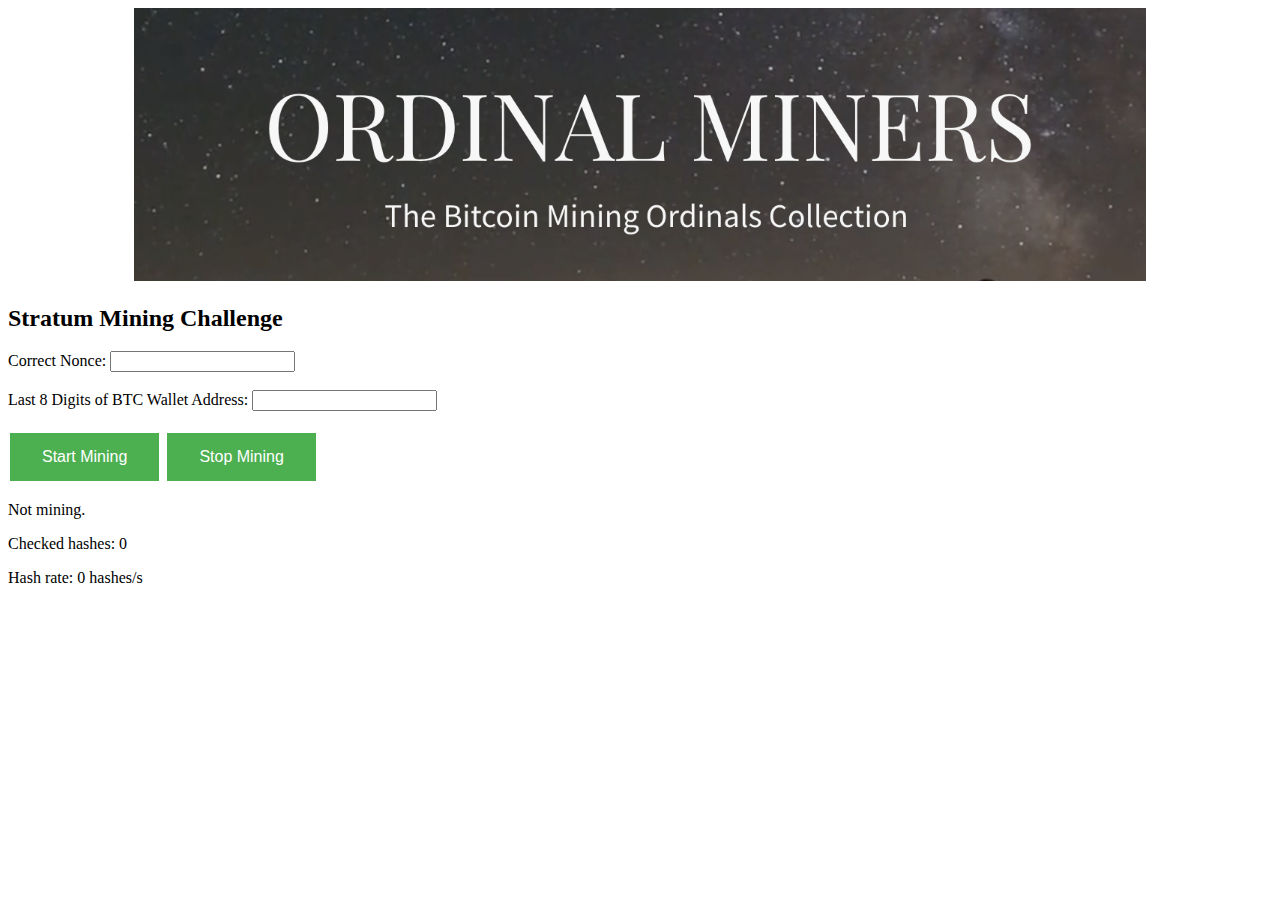
<file: mining-sim.html>
<!DOCTYPE html>
<html>
<head>
<style>
    #start-mining, #stop-mining {
        cursor: pointer;
        background-color: #4CAF50;
        border: none;
        color: white;
        padding: 15px 32px;
        text-align: center;
        text-decoration: none;
        display: inline-block;
        font-size: 16px;
        margin: 4px 2px;
    }
</style>
<script>
    let miningInProgress = false;
    let checkedHashes = 0;
    let firstNonce = 0;
    let previousHash = "0000000000000000004c4ec88f4c789f8b74e95d193feeb1169e218b90c35dcb";
    let startTime;

 async function mine() {
    if (!miningInProgress) return;

    const target = "00000";
    let nonce = 0;
    let blockHeader = `2,${previousHash},2a96a3a50a3d3dc65b5aa9f7cbcc2885a8362cfb5c39a5df5b301d5e087f8a6e,1645217400,386817372`;

    while (true) {
        const blockWithNonce = blockHeader + "," + nonce;
        const hash = new TextEncoder().encode(blockWithNonce);
        const digest = await crypto.subtle.digest('SHA-256', hash);
        const hashArray = Array.from(new Uint8Array(digest));
        const hashHex = hashArray.map(b => b.toString(16).padStart(2, '0')).join('');

        checkedHashes++;
        document.getElementById('checked-hashes').textContent = `Checked hashes: ${checkedHashes}`;

        if (hashHex.startsWith(target)) {
            console.log("Found valid hash:", hashHex);
            console.log("Nonce value:", nonce);
            if (firstNonce == 0) {
		firstNonce = 1;
            } else {
            	document.getElementById('nonce-input').value = nonce; // Update the nonce input value
            }
            displayValidHash(hashHex, nonce);
            previousHash = hashHex; // Update the previousHash variable
            nonce = 0; // Reset the nonce for the next block
            blockHeader = `2,${previousHash},2a96a3a50a3d3dc65b5aa9f7cbcc2885a8362cfb5c39a5df5b301d5e087f8a6e,1645217400,386817372`; // Update the blockHeader with the new hash
        } else {
            nonce++;
        }

        if (!miningInProgress) break;
    }

    if (miningInProgress) setTimeout(mine, 0);
}


    function startMining() {
        if (!miningInProgress) {
            miningInProgress = true;
            startTime = new Date(); // Store the start time
            document.getElementById('mining-status').textContent = 'Mining in progress...';
            document.getElementById('mining-gif').style.display = 'block'; // show the GIF
            mine();
            updateHashRate();
        }
    }

function stopMining() {
    if (miningInProgress) {
        miningInProgress = false;
        document.getElementById('mining-status').textContent = 'Mining stopped.';
        document.getElementById('mining-gif').style.display = 'none'; // hide the GIF
    }
}

function displayValidHash(hash, nonce) {
    const nonceInput = document.getElementById('nonce-input').value;
    const walletInput = document.getElementById('wallet-input').value;

    if (nonce == nonceInput && walletInput.length == 8) {
        const validHashElement = document.createElement('p');
        validHashElement.textContent = `Hash: ${hash}, Nonce: ${nonce}, Wallet Address: ${walletInput}`;
        document.getElementById('valid-hashes').appendChild(validHashElement);
    } else if (walletInput.length != 8) {
        alert('Invalid wallet address.');
    } else if (nonce != nonceInput) {
        alert('Incorrect nonce input.');
    }
}


    function updateHashRate() {
        const currentTime = new Date();
        const elapsedTime = (currentTime - startTime) / 1000; // Get elapsed time in seconds
        const hashRate = checkedHashes / elapsedTime; // Calculate hash rate

        document.getElementById('hash-rate').textContent = `Hash rate: ${hashRate.toFixed(2)} hashes/s`;
        if (miningInProgress) {
            setTimeout(updateHashRate, 1000);
        }
    }
</script>

</head>
<body>
   <div style="text-align:center;">
        <a href="https://discord.gg/VZP6cmnjr9" ><img src="OM.png" alt="https://discord.gg/VZP6cmnjr9" style="width:80%;height:auto;"></a>
    </div>
<h2>Stratum Mining Challenge</h2>
<label for="nonce-input">Correct Nonce:</label>
<input type="text" id="nonce-input"><br><br>

<label for="wallet-input">Last 8 Digits of BTC Wallet Address:</label>
<input type="text" id="wallet-input"><br><br>

<button id="start-mining" onclick="startMining()">Start Mining</button>
<button id="stop-mining" onclick="stopMining()">Stop Mining</button>
<p id="mining-status">Not mining.</p>
<img id="mining-gif" src="miner.gif" style="display:none;">
<p id="checked-hashes">Checked hashes: 0</p>
<p id="hash-rate">Hash rate: 0 hashes/s</p>
<div id="valid-hashes"></div>

</body>
</html>
</file>
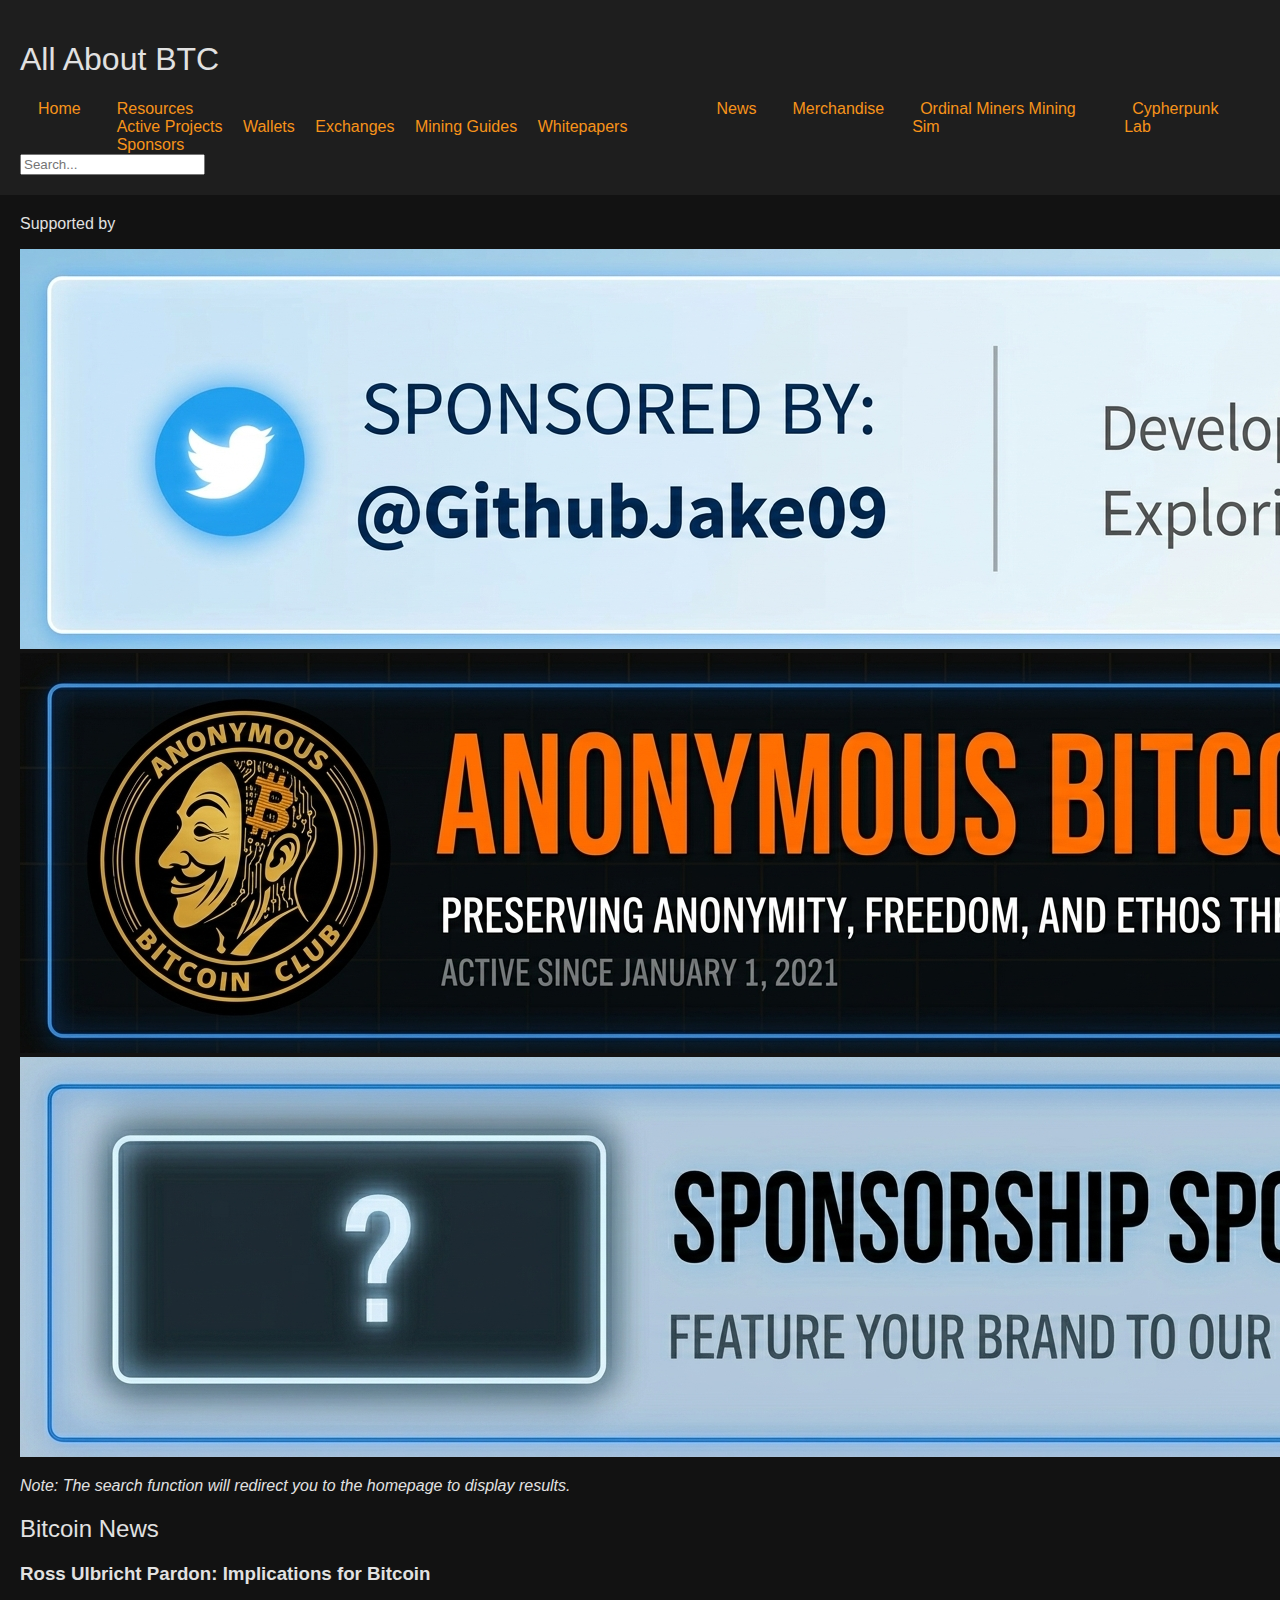
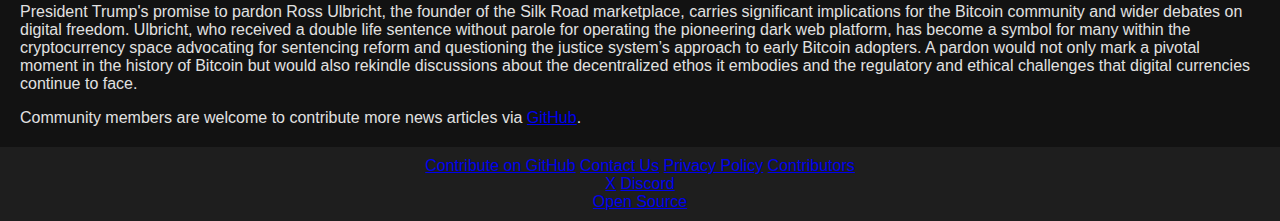
<file: news.html>
<!DOCTYPE html>
<html>
<head>
  	<meta charset="UTF-8">
    <title>News - All About BTC</title>
    <link href="https://fonts.googleapis.com/css2?family=Roboto:wght@400;700&display=swap" rel="stylesheet">
    <link rel="stylesheet" href="styles.css">
</head>
<body>
    <header>
        <h1>All About BTC</h1>
        <nav class="sticky-nav">
				    <ul>
              <li><a href="index.html">Home</a></li>
				        <li>
				            <div class="dropdown">
				                <a href="#resources" class="dropbtn">Resources</a>
				                <div class="dropdown-content">
                          <a href="projects/index.html">Active Projects</a>
				                    <a href="wallets.html">Wallets</a>
				                    <a href="exchanges.html">Exchanges</a>
				                    <a href="mining-guides.html">Mining Guides</a>
				                    <a href="whitepapers.html">Whitepapers</a>
                            <a href="sponsors.html">Sponsors</a>
				                </div>
				            </div>
				        </li>
				        <li><a href="news.html">News</a></li>
				        <li><a href="merchandise.html">Merchandise</a></li>
				        <li><a href="mining-sim.html">Ordinal Miners Mining Sim</a></li>
				        <li><a href="https://github.com/cypherpunklab">Cypherpunk Lab</a></li>
				    </ul>
				    <input type="text" id="searchBar" placeholder="Search..." onkeyup="searchSite()">
				</nav>
    </header>

    <main>
      <!-- Sponsor Banner -->
      <div class="sponsor-banner" id="sponsorBanner">
          <p class="sponsor-label">Supported by</p>
          <div class="banner-slides" id="bannerSlides"></div>
      </div>
        <div class="section">
            <section>
                <p><em>Note: The search function will redirect you to the homepage to display results.</em></p>
                <h2>Bitcoin News</h2>
                <h3>Ross Ulbricht Pardon: Implications for Bitcoin</h3>
                <p>President Trump's promise to pardon Ross Ulbricht, the founder of the Silk Road marketplace, carries significant implications for the Bitcoin community and wider debates on digital freedom. Ulbricht, who received a double life sentence without parole for operating the pioneering dark web platform, has become a symbol for many within the cryptocurrency space advocating for sentencing reform and questioning the justice system’s approach to early Bitcoin adopters. A pardon would not only mark a pivotal moment in the history of Bitcoin but would also rekindle discussions about the decentralized ethos it embodies and the regulatory and ethical challenges that digital currencies continue to face.</p>
                <p>Community members are welcome to contribute more news articles via <a href="https://github.com/AnonymousBitcoinClub/collective-website">GitHub</a>.</p>
            </section>
        </div>
        <div class="section-divider"></div>
    </main>

    <footer>
        <div class="footer-links">
            <a href="https://github.com/AnonymousBitcoinClub/collective-website">Contribute on GitHub</a>
            <a href="mailto:contact@allaboutbtc.com">Contact Us</a>
            <a href="#privacy-policy">Privacy Policy</a>
            <a href="contributors.html">Contributors</a>
        </div>
        <div class="social-icons">
            <a href="https://x.com" target="_blank">X</a>
            <a href="https://discord.gg/CTNuYsbr3K" target="_blank">Discord</a>
        </div>
        <div class="open-source-badge">
            <a href="https://github.com/AnonymousBitcoinClub/collective-website">Open Source</a>
        </div>
    </footer>

    <script src="search.js"></script>
    <script>
    // Sponsor list
    const sponsors = [
        {
            name: "Bitcoin Jake",
            url: "https://x.com/GithubJake09",
            image: "sponsors/sponsor1-800x120.png",
            alt: "Bitcoin Jake"
        },
        {
            name: "Anonymous Bitcoin Club",
            url: "https://discord.gg/ugedUx7Sru",
            image: "sponsors/sponsor2-800x120.png",
            alt: "Anonymous Bitcoin Club"
        },
        {
            name: "Sponsor Us",
            url: "https://discord.gg/ugedUx7Sru",
            image: "sponsors/sponsor3-800x120.png",
            alt: "Become a Sponsor"
        }
    ];

    function renderSponsors() {
        const container = document.getElementById('bannerSlides');
        if (!container) return;

        container.innerHTML = '';

        sponsors.forEach((sponsor, index) => {
            const slide = document.createElement('div');
            slide.className = 'banner-slide';
            if (index === 0) slide.classList.add('active');

            slide.innerHTML = `
                <a href="${sponsor.url}" target="_blank" rel="noopener noreferrer">
                    <img src="${sponsor.image}" alt="${sponsor.alt}" loading="lazy">
                </a>
            `;
            container.appendChild(slide);
        });
    }

    function rotateSponsors() {
        let current = 0;

        setInterval(() => {
            const slides = document.querySelectorAll('.banner-slide');
            if (slides.length === 0) return;

            slides.forEach(slide => slide.classList.remove('active'));
            current = (current + 1) % slides.length;
            slides[current].classList.add('active');
        }, 6000);
    }

    // Initialize
    document.addEventListener('DOMContentLoaded', () => {
        renderSponsors();
        setTimeout(rotateSponsors, 500);   // Give time for DOM to update
    });
    </script>
</body>
</html>
</file>
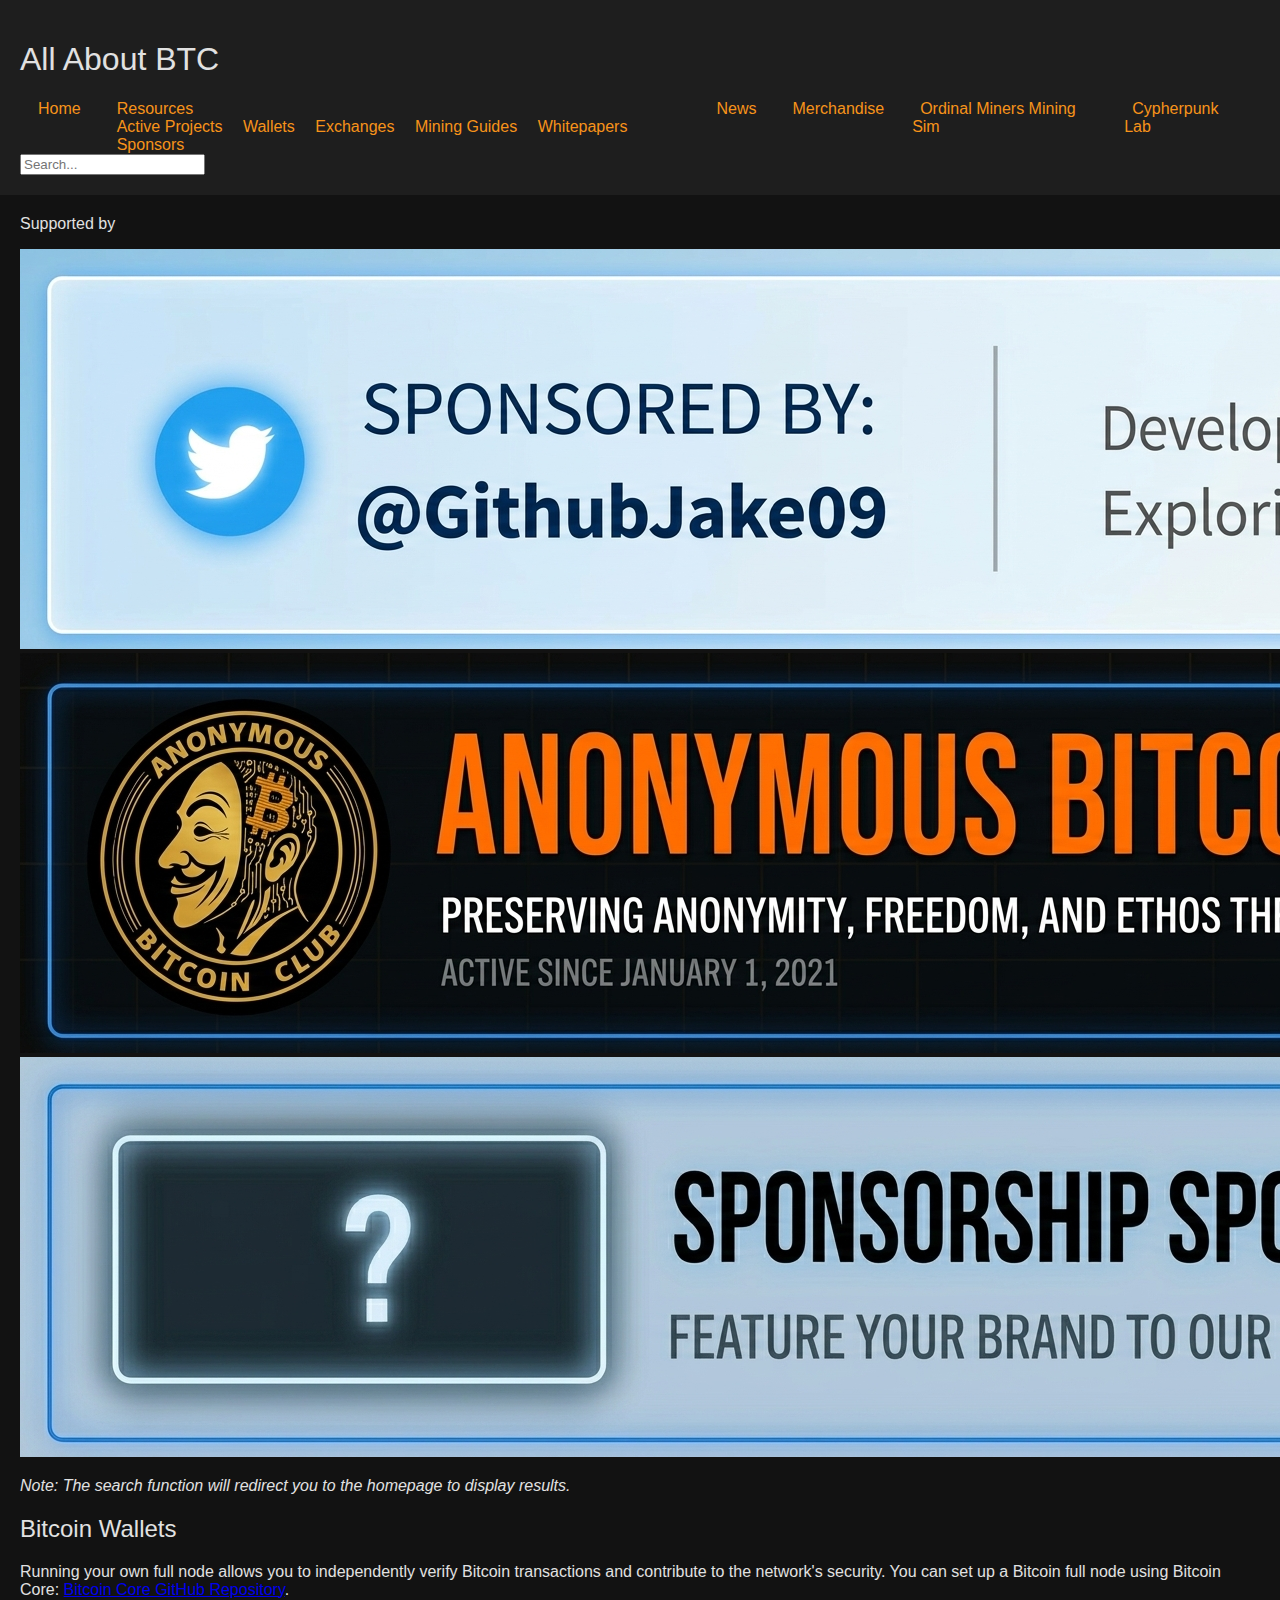
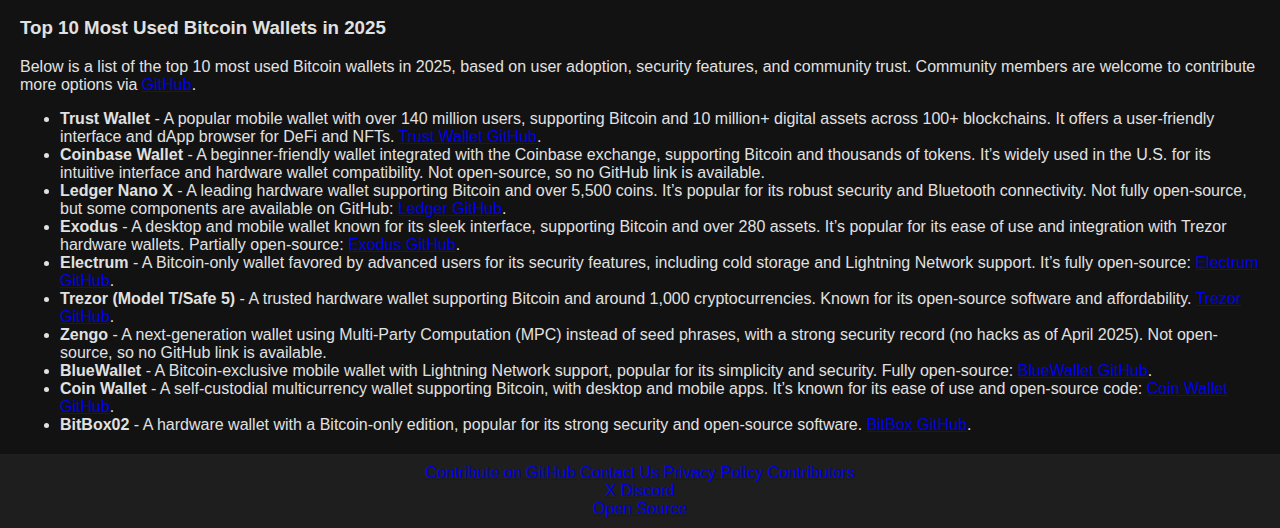
<file: wallets.html>
<!DOCTYPE html>
<html>
<head>
  	<meta charset="UTF-8">
    <title>Wallets - All About BTC</title>
    <link href="https://fonts.googleapis.com/css2?family=Roboto:wght@400;700&display=swap" rel="stylesheet">
    <link rel="stylesheet" href="styles.css">
</head>
<body>
    <header>
        <h1>All About BTC</h1>
        <nav class="sticky-nav">
				    <ul>
              <li><a href="index.html">Home</a></li>
				        <li>
				            <div class="dropdown">
				                <a href="#resources" class="dropbtn">Resources</a>
				                <div class="dropdown-content">
                          <a href="projects/index.html">Active Projects</a>
				                    <a href="wallets.html">Wallets</a>
				                    <a href="exchanges.html">Exchanges</a>
				                    <a href="mining-guides.html">Mining Guides</a>
				                    <a href="whitepapers.html">Whitepapers</a>
                            <a href="sponsors.html">Sponsors</a>
				                </div>
				            </div>
				        </li>
				        <li><a href="news.html">News</a></li>
				        <li><a href="merchandise.html">Merchandise</a></li>
				        <li><a href="mining-sim.html">Ordinal Miners Mining Sim</a></li>
				        <li><a href="https://github.com/cypherpunklab">Cypherpunk Lab</a></li>
				    </ul>
				    <input type="text" id="searchBar" placeholder="Search..." onkeyup="searchSite()">
				</nav>
    </header>

    <main>
      <!-- Sponsor Banner -->
      <div class="sponsor-banner" id="sponsorBanner">
          <p class="sponsor-label">Supported by</p>
          <div class="banner-slides" id="bannerSlides"></div>
      </div>
        <div class="section">
            <section>
                <p><em>Note: The search function will redirect you to the homepage to display results.</em></p>
                <h2>Bitcoin Wallets</h2>
                <p>Running your own full node allows you to independently verify Bitcoin transactions and contribute to the network's security. You can set up a Bitcoin full node using Bitcoin Core: <a href="https://github.com/bitcoin/bitcoin">Bitcoin Core GitHub Repository</a>.</p>

                <h3>Top 10 Most Used Bitcoin Wallets in 2025</h3>
                <p>Below is a list of the top 10 most used Bitcoin wallets in 2025, based on user adoption, security features, and community trust. Community members are welcome to contribute more options via <a href="https://github.com/AnonymousBitcoinClub/collective-website">GitHub</a>.</p>
                <ul>
                    <li><strong>Trust Wallet</strong> - A popular mobile wallet with over 140 million users, supporting Bitcoin and 10 million+ digital assets across 100+ blockchains. It offers a user-friendly interface and dApp browser for DeFi and NFTs. <a href="https://github.com/trustwallet">Trust Wallet GitHub</a>.</li>
                    <li><strong>Coinbase Wallet</strong> - A beginner-friendly wallet integrated with the Coinbase exchange, supporting Bitcoin and thousands of tokens. It’s widely used in the U.S. for its intuitive interface and hardware wallet compatibility. Not open-source, so no GitHub link is available.</li>
                    <li><strong>Ledger Nano X</strong> - A leading hardware wallet supporting Bitcoin and over 5,500 coins. It’s popular for its robust security and Bluetooth connectivity. Not fully open-source, but some components are available on GitHub: <a href="https://github.com/LedgerHQ">Ledger GitHub</a>.</li>
                    <li><strong>Exodus</strong> - A desktop and mobile wallet known for its sleek interface, supporting Bitcoin and over 280 assets. It’s popular for its ease of use and integration with Trezor hardware wallets. Partially open-source: <a href="https://github.com/ExodusMovement">Exodus GitHub</a>.</li>
                    <li><strong>Electrum</strong> - A Bitcoin-only wallet favored by advanced users for its security features, including cold storage and Lightning Network support. It’s fully open-source: <a href="https://github.com/spesmilo/electrum">Electrum GitHub</a>.</li>
                    <li><strong>Trezor (Model T/Safe 5)</strong> - A trusted hardware wallet supporting Bitcoin and around 1,000 cryptocurrencies. Known for its open-source software and affordability. <a href="https://github.com/trezor">Trezor GitHub</a>.</li>
                    <li><strong>Zengo</strong> - A next-generation wallet using Multi-Party Computation (MPC) instead of seed phrases, with a strong security record (no hacks as of April 2025). Not open-source, so no GitHub link is available.</li>
                    <li><strong>BlueWallet</strong> - A Bitcoin-exclusive mobile wallet with Lightning Network support, popular for its simplicity and security. Fully open-source: <a href="https://github.com/BlueWallet/BlueWallet">BlueWallet GitHub</a>.</li>
                    <li><strong>Coin Wallet</strong> - A self-custodial multicurrency wallet supporting Bitcoin, with desktop and mobile apps. It’s known for its ease of use and open-source code: <a href="https://github.com/CoinSpace/CoinWallet">Coin Wallet GitHub</a>.</li>
                    <li><strong>BitBox02</strong> - A hardware wallet with a Bitcoin-only edition, popular for its strong security and open-source software. <a href="https://github.com/bitboxwallet">BitBox GitHub</a>.</li>
                </ul>
            </section>
        </div>
        <div class="section-divider"></div>
    </main>

    <footer>
        <div class="footer-links">
            <a href="https://github.com/AnonymousBitcoinClub/collective-website">Contribute on GitHub</a>
            <a href="mailto:contact@allaboutbtc.com">Contact Us</a>
            <a href="#privacy-policy">Privacy Policy</a>
            <a href="contributors.html">Contributors</a>
        </div>
        <div class="social-icons">
            <a href="https://x.com" target="_blank">X</a>
            <a href="https://discord.gg/CTNuYsbr3K" target="_blank">Discord</a>
        </div>
        <div class="open-source-badge">
            <a href="https://github.com/AnonymousBitcoinClub/collective-website">Open Source</a>
        </div>
    </footer>

    <script src="search.js"></script>
    <script>
    // Sponsor list
    const sponsors = [
        {
            name: "Bitcoin Jake",
            url: "https://x.com/GithubJake09",
            image: "sponsors/sponsor1-800x120.png",
            alt: "Bitcoin Jake"
        },
        {
            name: "Anonymous Bitcoin Club",
            url: "https://discord.gg/ugedUx7Sru",
            image: "sponsors/sponsor2-800x120.png",
            alt: "Anonymous Bitcoin Club"
        },
        {
            name: "Sponsor Us",
            url: "https://discord.gg/ugedUx7Sru",
            image: "sponsors/sponsor3-800x120.png",
            alt: "Become a Sponsor"
        }
    ];

    function renderSponsors() {
        const container = document.getElementById('bannerSlides');
        if (!container) return;

        container.innerHTML = '';

        sponsors.forEach((sponsor, index) => {
            const slide = document.createElement('div');
            slide.className = 'banner-slide';
            if (index === 0) slide.classList.add('active');

            slide.innerHTML = `
                <a href="${sponsor.url}" target="_blank" rel="noopener noreferrer">
                    <img src="${sponsor.image}" alt="${sponsor.alt}" loading="lazy">
                </a>
            `;
            container.appendChild(slide);
        });
    }

    function rotateSponsors() {
        let current = 0;

        setInterval(() => {
            const slides = document.querySelectorAll('.banner-slide');
            if (slides.length === 0) return;

            slides.forEach(slide => slide.classList.remove('active'));
            current = (current + 1) % slides.length;
            slides[current].classList.add('active');
        }, 6000);
    }

    // Initialize
    document.addEventListener('DOMContentLoaded', () => {
        renderSponsors();
        setTimeout(rotateSponsors, 500);   // Give time for DOM to update
    });
    </script>
</body>
</html>
</file>
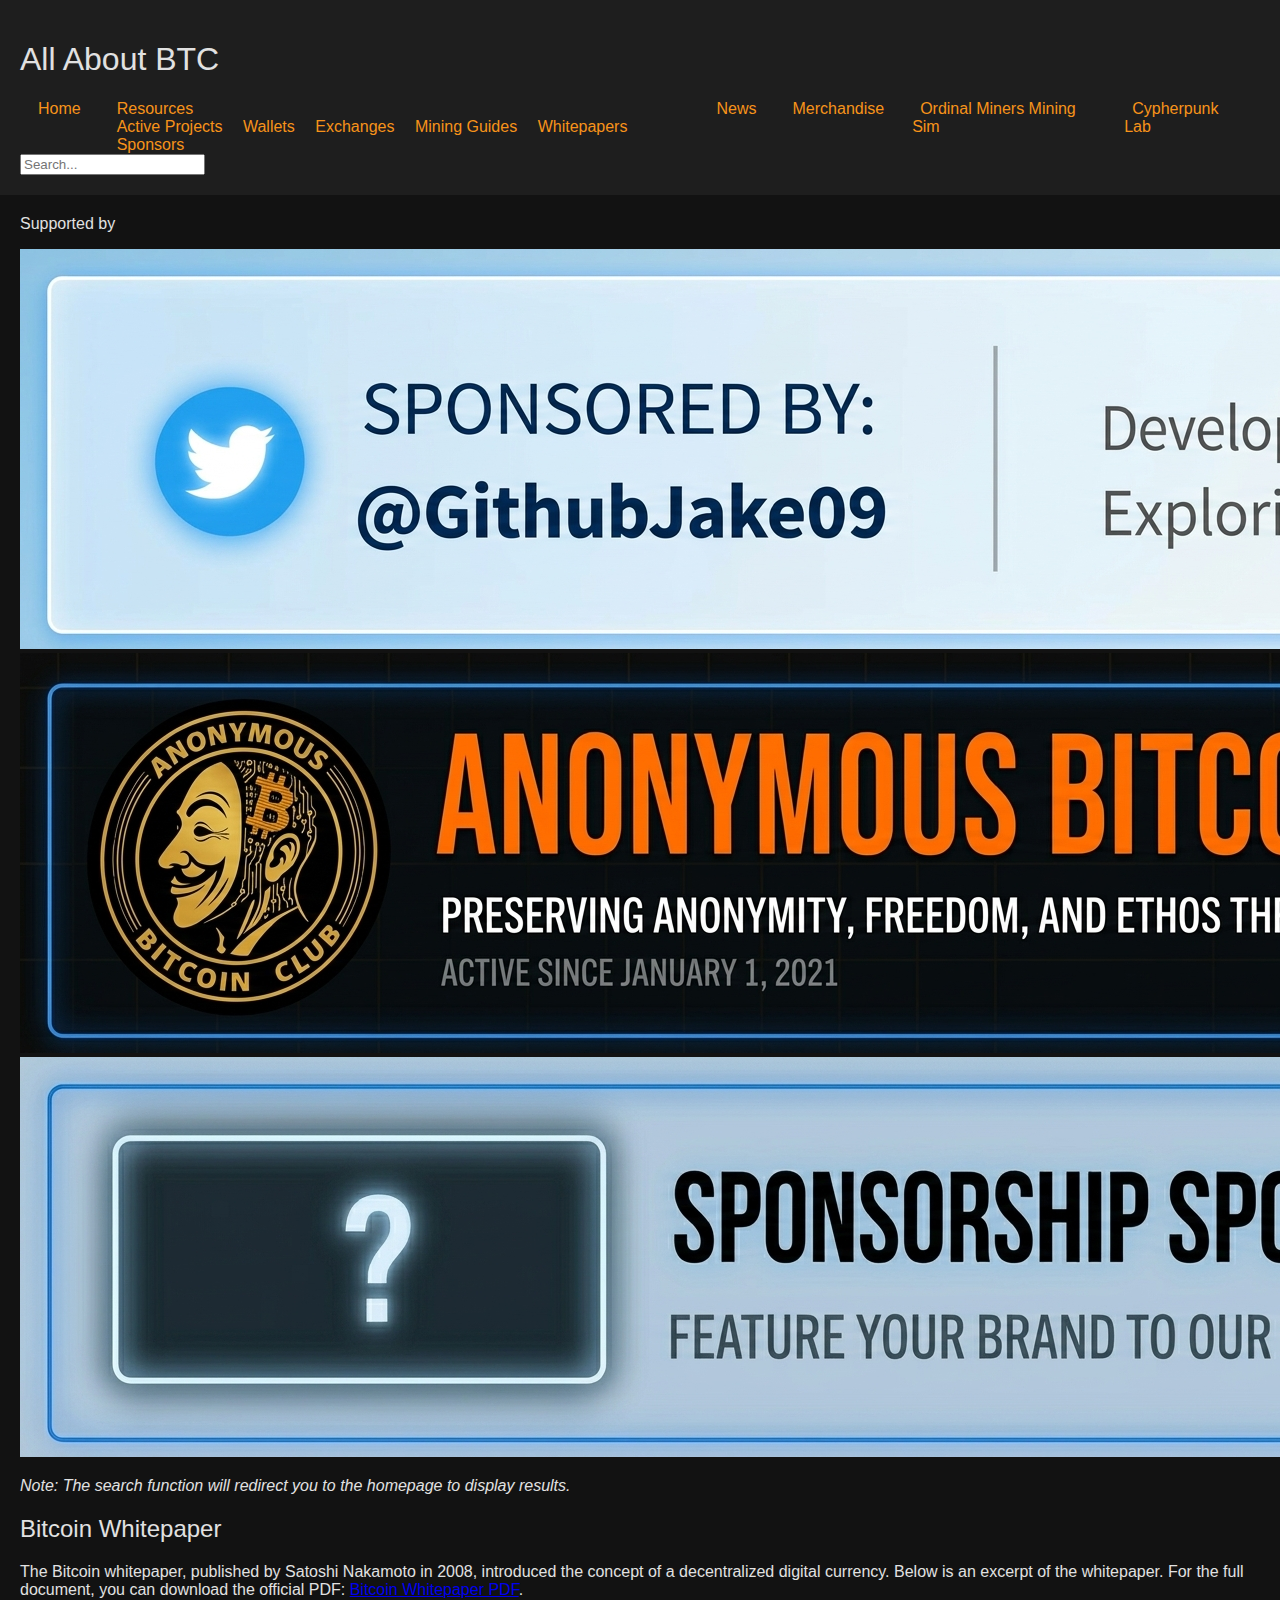
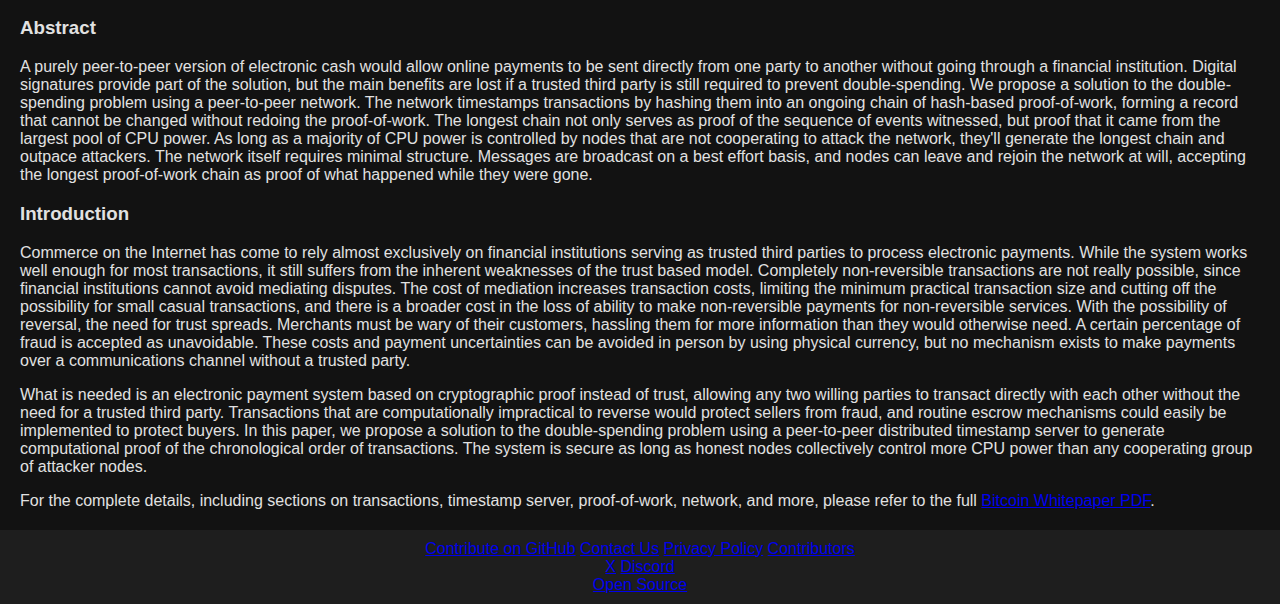
<file: whitepapers.html>
<!DOCTYPE html>
<html>
<head>
    <meta charset="UTF-8">
    <title>Bitcoin Whitepaper - All About BTC</title>
    <link href="https://fonts.googleapis.com/css2?family=Roboto:wght@400;700&display=swap" rel="stylesheet">
    <link rel="stylesheet" href="styles.css">
</head>
<body>
    <header>
        <h1>All About BTC</h1>
        <nav class="sticky-nav">
				    <ul>
              <li><a href="index.html">Home</a></li>
				        <li>
				            <div class="dropdown">
				                <a href="#resources" class="dropbtn">Resources</a>
				                <div class="dropdown-content">
                          <a href="projects/index.html">Active Projects</a>
				                    <a href="wallets.html">Wallets</a>
				                    <a href="exchanges.html">Exchanges</a>
				                    <a href="mining-guides.html">Mining Guides</a>
				                    <a href="whitepapers.html">Whitepapers</a>
                            <a href="sponsors.html">Sponsors</a>
				                </div>
				            </div>
				        </li>
				        <li><a href="news.html">News</a></li>
				        <li><a href="merchandise.html">Merchandise</a></li>
				        <li><a href="mining-sim.html">Ordinal Miners Mining Sim</a></li>
				        <li><a href="https://github.com/cypherpunklab">Cypherpunk Lab</a></li>
				    </ul>
				    <input type="text" id="searchBar" placeholder="Search..." onkeyup="searchSite()">
				</nav>
    </header>

    <main>
      <!-- Sponsor Banner -->
      <div class="sponsor-banner" id="sponsorBanner">
          <p class="sponsor-label">Supported by</p>
          <div class="banner-slides" id="bannerSlides"></div>
      </div>
        <div class="section">
            <section>
                <p><em>Note: The search function will redirect you to the homepage to display results.</em></p>
                <h2>Bitcoin Whitepaper</h2>
                <p>The Bitcoin whitepaper, published by Satoshi Nakamoto in 2008, introduced the concept of a decentralized digital currency. Below is an excerpt of the whitepaper. For the full document, you can download the official PDF: <a href="https://bitcoin.org/bitcoin.pdf">Bitcoin Whitepaper PDF</a>.</p>

                <h3>Abstract</h3>
                <p>A purely peer-to-peer version of electronic cash would allow online payments to be sent directly from one party to another without going through a financial institution. Digital signatures provide part of the solution, but the main benefits are lost if a trusted third party is still required to prevent double-spending. We propose a solution to the double-spending problem using a peer-to-peer network. The network timestamps transactions by hashing them into an ongoing chain of hash-based proof-of-work, forming a record that cannot be changed without redoing the proof-of-work. The longest chain not only serves as proof of the sequence of events witnessed, but proof that it came from the largest pool of CPU power. As long as a majority of CPU power is controlled by nodes that are not cooperating to attack the network, they'll generate the longest chain and outpace attackers. The network itself requires minimal structure. Messages are broadcast on a best effort basis, and nodes can leave and rejoin the network at will, accepting the longest proof-of-work chain as proof of what happened while they were gone.</p>

                <h3>Introduction</h3>
                <p>Commerce on the Internet has come to rely almost exclusively on financial institutions serving as trusted third parties to process electronic payments. While the system works well enough for most transactions, it still suffers from the inherent weaknesses of the trust based model. Completely non-reversible transactions are not really possible, since financial institutions cannot avoid mediating disputes. The cost of mediation increases transaction costs, limiting the minimum practical transaction size and cutting off the possibility for small casual transactions, and there is a broader cost in the loss of ability to make non-reversible payments for non-reversible services. With the possibility of reversal, the need for trust spreads. Merchants must be wary of their customers, hassling them for more information than they would otherwise need. A certain percentage of fraud is accepted as unavoidable. These costs and payment uncertainties can be avoided in person by using physical currency, but no mechanism exists to make payments over a communications channel without a trusted party.</p>
                <p>What is needed is an electronic payment system based on cryptographic proof instead of trust, allowing any two willing parties to transact directly with each other without the need for a trusted third party. Transactions that are computationally impractical to reverse would protect sellers from fraud, and routine escrow mechanisms could easily be implemented to protect buyers. In this paper, we propose a solution to the double-spending problem using a peer-to-peer distributed timestamp server to generate computational proof of the chronological order of transactions. The system is secure as long as honest nodes collectively control more CPU power than any cooperating group of attacker nodes.</p>

                <p>For the complete details, including sections on transactions, timestamp server, proof-of-work, network, and more, please refer to the full <a href="https://bitcoin.org/bitcoin.pdf">Bitcoin Whitepaper PDF</a>.</p>
            </section>
        </div>
        <div class="section-divider"></div>
    </main>

    <footer>
        <div class="footer-links">
            <a href="https://github.com/AnonymousBitcoinClub/collective-website">Contribute on GitHub</a>
            <a href="mailto:contact@allaboutbtc.com">Contact Us</a>
            <a href="#privacy-policy">Privacy Policy</a>
            <a href="contributors.html">Contributors</a>
        </div>
        <div class="social-icons">
            <a href="https://x.com" target="_blank">X</a>
            <a href="https://discord.gg/CTNuYsbr3K" target="_blank">Discord</a>
        </div>
        <div class="open-source-badge">
            <a href="https://github.com/AnonymousBitcoinClub/collective-website">Open Source</a>
        </div>
    </footer>

    <script src="search.js"></script>
    <script>
    // Sponsor list
    const sponsors = [
        {
            name: "Bitcoin Jake",
            url: "https://x.com/GithubJake09",
            image: "sponsors/sponsor1-800x120.png",
            alt: "Bitcoin Jake"
        },
        {
            name: "Anonymous Bitcoin Club",
            url: "https://discord.gg/ugedUx7Sru",
            image: "sponsors/sponsor2-800x120.png",
            alt: "Anonymous Bitcoin Club"
        },
        {
            name: "Sponsor Us",
            url: "https://discord.gg/ugedUx7Sru",
            image: "sponsors/sponsor3-800x120.png",
            alt: "Become a Sponsor"
        }
    ];

    function renderSponsors() {
        const container = document.getElementById('bannerSlides');
        if (!container) return;

        container.innerHTML = '';

        sponsors.forEach((sponsor, index) => {
            const slide = document.createElement('div');
            slide.className = 'banner-slide';
            if (index === 0) slide.classList.add('active');

            slide.innerHTML = `
                <a href="${sponsor.url}" target="_blank" rel="noopener noreferrer">
                    <img src="${sponsor.image}" alt="${sponsor.alt}" loading="lazy">
                </a>
            `;
            container.appendChild(slide);
        });
    }

    function rotateSponsors() {
        let current = 0;

        setInterval(() => {
            const slides = document.querySelectorAll('.banner-slide');
            if (slides.length === 0) return;

            slides.forEach(slide => slide.classList.remove('active'));
            current = (current + 1) % slides.length;
            slides[current].classList.add('active');
        }, 6000);
    }

    // Initialize
    document.addEventListener('DOMContentLoaded', () => {
        renderSponsors();
        setTimeout(rotateSponsors, 500);   // Give time for DOM to update
    });
    </script>
</body>
</html>
</file>
<file: styles.css>
body {
    font-family: Arial, sans-serif;
    margin: 0;
    padding: 0;
    background-color: #121212; /* dark background for the body */
    color: #e1e1e1;  /* light text color */
}

header {
    background-color: #1e1e1e; /* slightly lighter than body for contrast */
    color: #e1e1e1;  /* light text color */
    padding: 20px;
}

nav ul {
    list-style: none;
    margin: 0;
    padding: 0;
    display: flex;
    justify-content: space-between;
}

nav ul li {
    margin: 0 10px;
}

nav ul li a {
    color: #f7931a;  /* Bitcoin orange color for links */
    text-decoration: none;
    padding: 8px;
    border-radius: 4px;
    transition: background 0.3s; /* smooth transition for hover effect */
}

nav ul li a:hover {
    background-color: #2c2c2c;  /* slightly lighter hover effect on links */
}

main {
    margin: 20px;
}

section {
    margin-bottom: 20px;
}

h1, h2 {
    font-weight: normal;
}

footer {
    background-color: #1e1e1e;
    padding: 10px;
    text-align: center;
    color: #e1e1e1;
}

#ulbricht-pardon-article {
    font-weight: bold; /* Makes the text bold */
    margin: 20px 0; /* Adds some margin for spacing */
}
</file>
